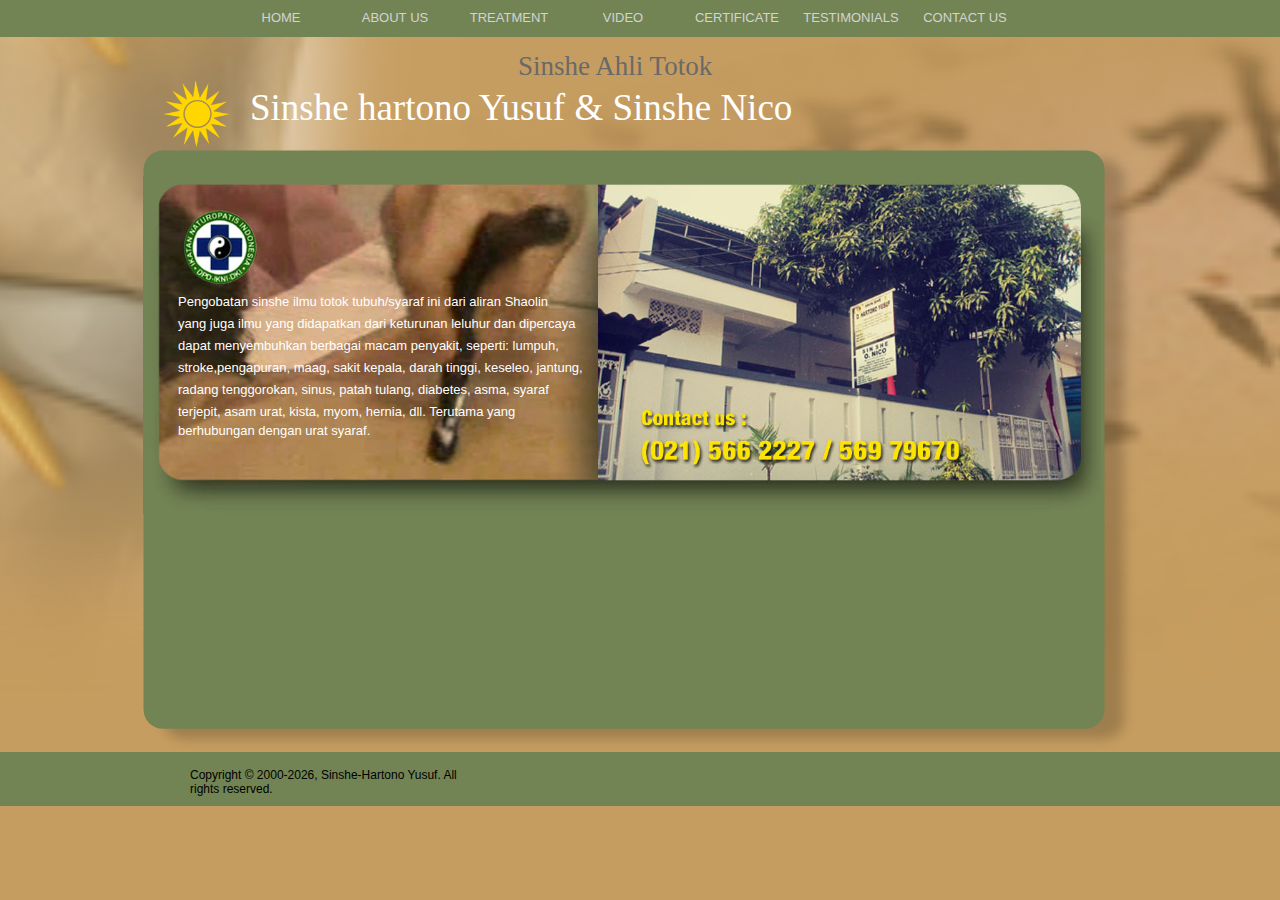
<file: index.html>
<!DOCTYPE HTML PUBLIC "-//W3C//DTD HTML 4.01 Transitional//EN" "http://www.w3.org/TR/html4/loose.dtd">
<html>
<head>
<meta http-equiv="Content-Type" content="text/html; charset=UTF-8">
<title>Sinshe Hartono Yusuf & Sinshe Nico</title>
<meta name="description" content="Sinshe Hartono Yusuf & Sinshe Nico">
<meta name="keywords" content="Sinshe Hartono Yusuf & Sinshe Nico">
<link href="favicon.ico" rel="shortcut icon">
<link href="sinsheweb.css" rel="stylesheet" type="text/css">
<link href="index.css" rel="stylesheet" type="text/css">
<script type="text/javascript" src="swfobject.js"></script>
</head>
<body>
<div id="container">
<div id="wb_Shape1" style="position:absolute;left:0px;top:145px;width:1011px;height:618px;z-index:3;">
<img src="images/img0001.png" id="Shape1" alt="" style="width:1011px;height:618px;"></div>
<div id="wb_Image1" style="position:absolute;left:21px;top:81px;width:66px;height:66px;z-index:4;">
<img src="images/icon.png" id="Image1" alt=""></div>
<div id="wb_Text1" style="position:absolute;left:107px;top:86px;width:817px;height:52px;z-index:5;text-align:left;">
<span style="color:#FFFFFF;font-family:'Arial Black';font-size:37px;">Sinshe hartono Yusuf &amp; Sinshe Nico</span></div>
<div id="wb_Text2" style="position:absolute;left:375px;top:51px;width:280px;height:38px;z-index:6;text-align:left;">
<span style="color:#696969;font-family:'Arial Black';font-size:27px;">Sinshe Ahli Totok</span></div>
<div id="wb_Image2" style="position:absolute;left:0px;top:176px;width:958px;height:338px;z-index:7;">
<img src="images/cover2.jpg" id="Image2" alt=""></div>
<div id="wb_Text3" style="position:absolute;left:35px;top:291px;width:417px;height:154px;z-index:8;text-align:left;">
<div style="line-height:22px;"><span style="color:#FFFFFF;font-family:Arial;font-size:13px;">Pengobatan sinshe ilmu totok tubuh/syaraf ini dari aliran Shaolin</span></div>
<div style="line-height:22px;"><span style="color:#FFFFFF;font-family:Arial;font-size:13px;">yang juga ilmu yang didapatkan dari keturunan leluhur dan dipercaya</span></div>
<div style="line-height:22px;"><span style="color:#FFFFFF;font-family:Arial;font-size:13px;">dapat menyembuhkan berbagai macam penyakit, seperti: lumpuh, </span></div>
<div style="line-height:22px;"><span style="color:#FFFFFF;font-family:Arial;font-size:13px;">stroke,pengapuran, maag, sakit kepala, darah tinggi, keseleo, jantung, </span></div>
<div style="line-height:22px;"><span style="color:#FFFFFF;font-family:Arial;font-size:13px;">radang tenggorokan, sinus, patah tulang, diabetes, asma, syaraf </span></div>
<div style="line-height:22px;"><span style="color:#FFFFFF;font-family:Arial;font-size:13px;">terjepit, asam urat, kista, myom, hernia, dll. Terutama yang </span></div>
<div style="line-height:16px;"><span style="color:#FFFFFF;font-family:Arial;font-size:13px;">berhubungan dengan urat syaraf.</span></div>
</div>
<div id="wb_YouTube2" style="position:absolute;left:9px;top:515px;width:307px;height:193px;z-index:9;">
<iframe id="YouTube2" src="https://www.youtube.com/embed/eKRjH3uV9rE?rel=0&amp;showinfo=0&amp;version=3&amp;autohide=0&amp;fs=1&amp;theme=dark" frameborder="0" allowfullscreen></iframe>
</div>
<div id="wb_YouTube1" style="position:absolute;left:327px;top:515px;width:307px;height:193px;z-index:10;">
<iframe id="YouTube1" src="https://www.youtube.com/embed/bkV5P_FLgMk?rel=0&amp;showinfo=0&amp;version=3&amp;autohide=0&amp;fs=1&amp;theme=dark" frameborder="0" allowfullscreen></iframe>
</div>
<div id="wb_YouTube3" style="position:absolute;left:645px;top:515px;width:307px;height:193px;z-index:11;">
<iframe id="YouTube3" src="https://www.youtube.com/embed/YgSBTrwipRY?rel=0&amp;showinfo=0&amp;version=3&amp;autohide=0&amp;fs=1&amp;theme=dark" frameborder="0" allowfullscreen></iframe>
</div>
</div>
<div id="PageHeader1" style="position:absolute;overflow:hidden;text-align:center;left:0px;top:0px;width:100%;height:37px;z-index:12;">
<div id="PageHeader1_Container" style="width:994px;position:relative;margin-left:auto;margin-right:auto;text-align:left;">
<div id="wb_CssMenu1" style="position:absolute;left:83px;top:4px;width:798px;height:28px;z-index:0;">
<ul>
<li class="firstmain"><a href="./index.html" target="_self">HOME</a>
</li>
<li><a href="./about.html" target="_self">ABOUT&nbsp;US</a>
</li>
<li><a href="./treatment.html" target="_self">TREATMENT</a>
</li>
<li><a href="./Video.html" target="_self">VIDEO</a>
</li>
<li><a href="./certificate.html" target="_self">CERTIFICATE</a>
</li>
<li><a href="./testimonial.html" target="_self">TESTIMONIALS</a>
</li>
<li><a href="./contact.html" target="_self">CONTACT&nbsp;US</a>
</li>
</ul>
<br>
</div>
</div>
</div>
<div id="PageFooter1" style="position:absolute;overflow:hidden;text-align:center;left:0px;top:752px;width:100%;height:54px;z-index:13;">
<div id="PageFooter1_Container" style="width:994px;position:relative;margin-left:auto;margin-right:auto;text-align:left;">
<div id="Html1" style="position:absolute;left:462px;top:16px;width:148px;height:28px;z-index:1">
 <!-- Histats.com  (div with counter) --><div id="histats_counter"></div>
<!-- Histats.com  START  (aync)-->
<script type="text/javascript">var _Hasync= _Hasync|| [];
_Hasync.push(['Histats.start', '1,4342905,4,137,112,33,00011111']);
_Hasync.push(['Histats.fasi', '1']);
_Hasync.push(['Histats.track_hits', '']);
(function() {
var hs = document.createElement('script'); hs.type = 'text/javascript'; hs.async = true;
hs.src = ('//s10.histats.com/js15_as.js');
(document.getElementsByTagName('head')[0] || document.getElementsByTagName('body')[0]).appendChild(hs);
})();</script>
<noscript><a href="/" target="_blank"><img  src="//sstatic1.histats.com/0.gif?4342905&101" alt="site hit counter" border="0"></a></noscript>
<!-- Histats.com  END  --></div>
<div id="wb_JavaScript1" style="position:absolute;left:47px;top:16px;width:293px;height:28px;z-index:2;">
<div style="color:#000000;font-size:12px;font-family:Arial;font-weight:normal;font-style:normal;text-align:left;text-decoration:none" id="copyrightnotice"></div>
<script type="text/javascript">
   var now = new Date();
   var startYear = "2000";
   var text =  "Copyright &copy; ";
   if (startYear != '')
   {
      text = text + startYear + "-";
   }
   text = text + now.getFullYear() + ", Sinshe-Hartono Yusuf. All rights reserved.";
   var copyrightnotice = document.getElementById('copyrightnotice');
   copyrightnotice.innerHTML = text;
</script>


</div>
</div>
</div>
</body>
</html>
</file>
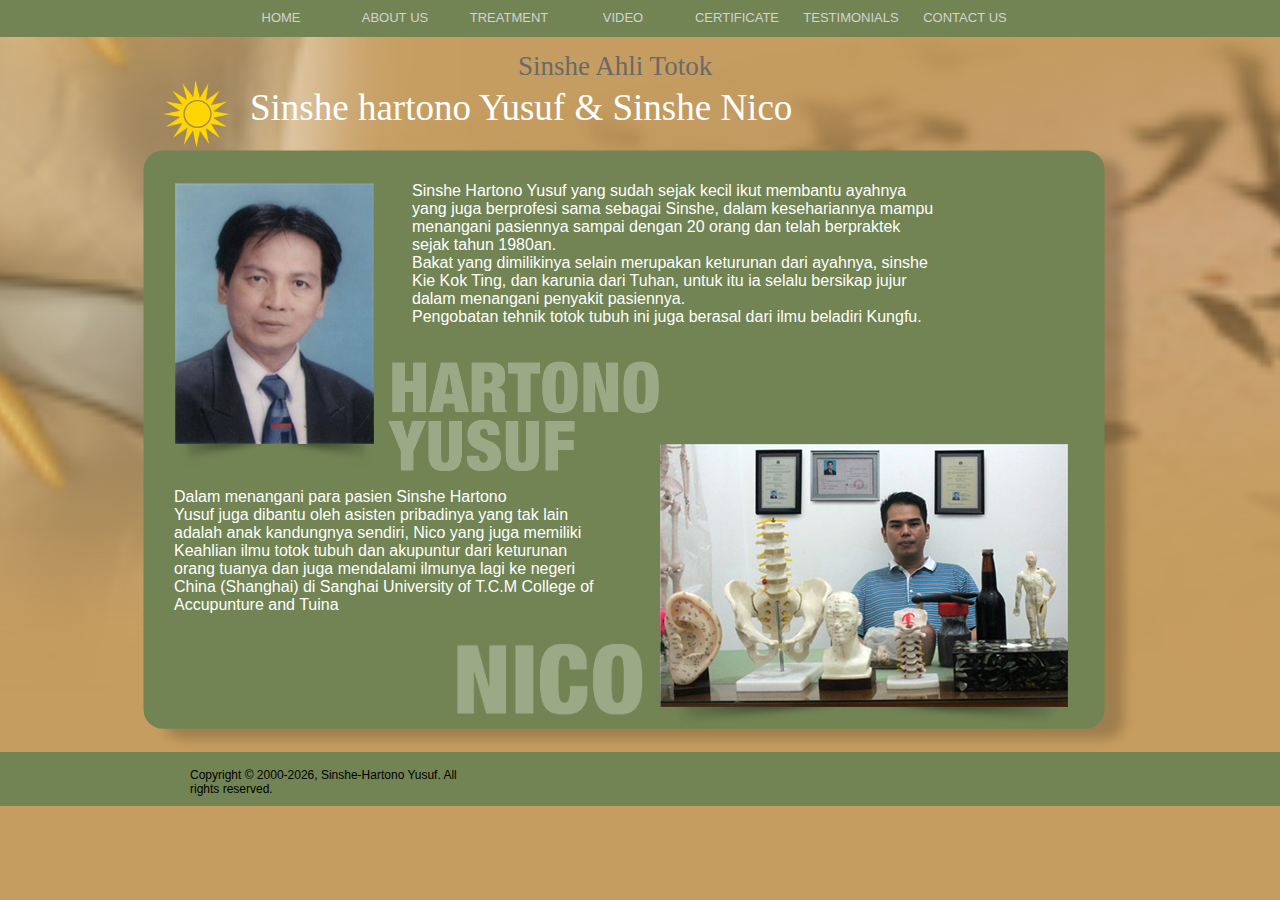
<file: about.html>
<!DOCTYPE HTML PUBLIC "-//W3C//DTD HTML 4.01 Transitional//EN" "http://www.w3.org/TR/html4/loose.dtd">
<html>
<head>
<meta http-equiv="Content-Type" content="text/html; charset=UTF-8">
<title>Sinshe Hartono Yusuf & Sinshe Nico</title>
<meta name="description" content="Sinshe Hartono Yusuf & Sinshe Nico">
<meta name="keywords" content="Sinshe Hartono Yusuf & Sinshe Nico">
<link href="favicon.ico" rel="shortcut icon">
<link href="sinsheweb.css" rel="stylesheet" type="text/css">
<link href="about.css" rel="stylesheet" type="text/css">
</head>
<body>
<div id="container">
<div id="wb_Shape1" style="position:absolute;left:0px;top:145px;width:1011px;height:618px;z-index:3;">
<img src="images/img0006.png" id="Shape1" alt="" style="width:1011px;height:618px;"></div>
<div id="wb_Image1" style="position:absolute;left:21px;top:81px;width:66px;height:66px;z-index:4;">
<img src="images/icon.png" id="Image1" alt=""></div>
<div id="wb_Text1" style="position:absolute;left:107px;top:86px;width:817px;height:52px;z-index:5;text-align:left;">
<span style="color:#FFFFFF;font-family:'Arial Black';font-size:37px;">Sinshe hartono Yusuf &amp; Sinshe Nico</span></div>
<div id="wb_Text2" style="position:absolute;left:375px;top:51px;width:280px;height:38px;z-index:6;text-align:left;">
<span style="color:#696969;font-family:'Arial Black';font-size:27px;">Sinshe Ahli Totok</span></div>
<div id="wb_Image2" style="position:absolute;left:31px;top:182px;width:201px;height:287px;z-index:7;">
<img src="images/img0007.png" id="Image2" alt=""></div>
<div id="wb_Image3" style="position:absolute;left:516px;top:443px;width:410px;height:289px;z-index:8;">
<img src="images/img0008.png" id="Image3" alt=""></div>
<div id="wb_Image4" style="position:absolute;left:245px;top:358px;width:271px;height:117px;filter:alpha(opacity=30);-moz-opacity:0.30;opacity:0.30;z-index:9;">
<img src="images/hartono.png" id="Image4" alt=""></div>
<div id="wb_Text3" style="position:absolute;left:269px;top:182px;width:526px;height:144px;z-index:10;text-align:left;">
<span style="color:#FFFFFF;font-family:Arial;font-size:16px;">Sinshe Hartono Yusuf yang sudah sejak kecil ikut membantu ayahnya<br>yang juga berprofesi sama sebagai Sinshe, dalam kesehariannya mampu<br>menangani pasiennya sampai dengan 20 orang dan telah berpraktek<br>sejak tahun 1980an.<br>Bakat yang dimilikinya selain merupakan keturunan dari ayahnya, sinshe<br>Kie Kok Ting, dan karunia dari Tuhan, untuk itu ia selalu bersikap jujur<br>dalam menangani penyakit pasiennya.<br>Pengobatan tehnik totok tubuh ini juga berasal dari ilmu beladiri Kungfu.</span></div>
<div id="wb_Text4" style="position:absolute;left:31px;top:488px;width:446px;height:126px;z-index:11;text-align:left;">
<span style="color:#FFFFFF;font-family:Arial;font-size:16px;">Dalam menangani para pasien Sinshe Hartono<br>Yusuf juga dibantu oleh asisten pribadinya yang tak lain<br>adalah anak kandungnya sendiri, Nico yang juga memiliki<br>Keahlian ilmu totok tubuh dan akupuntur dari keturunan<br>orang tuanya dan juga mendalami ilmunya lagi ke negeri<br>China (Shanghai) di Sanghai University of T.C.M College of<br>Accupunture and Tuina</span></div>
<div id="wb_Image5" style="position:absolute;left:314px;top:643px;width:186px;height:73px;filter:alpha(opacity=30);-moz-opacity:0.30;opacity:0.30;z-index:12;">
<img src="images/nico.png" id="Image5" alt=""></div>
</div>
<div id="PageHeader1" style="position:absolute;overflow:hidden;text-align:center;left:0px;top:0px;width:100%;height:37px;z-index:13;">
<div id="PageHeader1_Container" style="width:994px;position:relative;margin-left:auto;margin-right:auto;text-align:left;">
<div id="wb_CssMenu1" style="position:absolute;left:83px;top:4px;width:798px;height:28px;z-index:0;">
<ul>
<li class="firstmain"><a href="./index.html" target="_self">HOME</a>
</li>
<li><a href="./about.html" target="_self">ABOUT&nbsp;US</a>
</li>
<li><a href="./treatment.html" target="_self">TREATMENT</a>
</li>
<li><a href="./Video.html" target="_self">VIDEO</a>
</li>
<li><a href="./certificate.html" target="_self">CERTIFICATE</a>
</li>
<li><a href="./testimonial.html" target="_self">TESTIMONIALS</a>
</li>
<li><a href="./contact.html" target="_self">CONTACT&nbsp;US</a>
</li>
</ul>
<br>
</div>
</div>
</div>
<div id="PageFooter1" style="position:absolute;overflow:hidden;text-align:center;left:0px;top:752px;width:100%;height:54px;z-index:14;">
<div id="PageFooter1_Container" style="width:994px;position:relative;margin-left:auto;margin-right:auto;text-align:left;">
<div id="Html1" style="position:absolute;left:462px;top:16px;width:148px;height:28px;z-index:1">
<!-- Histats.com  (div with counter) --><div id="histats_counter"></div>
<!-- Histats.com  START  (aync)-->
<script type="text/javascript">var _Hasync= _Hasync|| [];
_Hasync.push(['Histats.start', '1,4342905,4,137,112,33,00011111']);
_Hasync.push(['Histats.fasi', '1']);
_Hasync.push(['Histats.track_hits', '']);
(function() {
var hs = document.createElement('script'); hs.type = 'text/javascript'; hs.async = true;
hs.src = ('//s10.histats.com/js15_as.js');
(document.getElementsByTagName('head')[0] || document.getElementsByTagName('body')[0]).appendChild(hs);
})();</script>
<noscript><a href="/" target="_blank"><img  src="//sstatic1.histats.com/0.gif?4342905&101" alt="site hit counter" border="0"></a></noscript>
<!-- Histats.com  END  --></div>
<div id="wb_JavaScript1" style="position:absolute;left:47px;top:16px;width:293px;height:28px;z-index:2;">
<div style="color:#000000;font-size:12px;font-family:Arial;font-weight:normal;font-style:normal;text-align:left;text-decoration:none" id="copyrightnotice"></div>
<script type="text/javascript">
   var now = new Date();
   var startYear = "2000";
   var text =  "Copyright &copy; ";
   if (startYear != '')
   {
      text = text + startYear + "-";
   }
   text = text + now.getFullYear() + ", Sinshe-Hartono Yusuf. All rights reserved.";
   var copyrightnotice = document.getElementById('copyrightnotice');
   copyrightnotice.innerHTML = text;
</script>


</div>
</div>
</div>
</body>
</html>
</file>
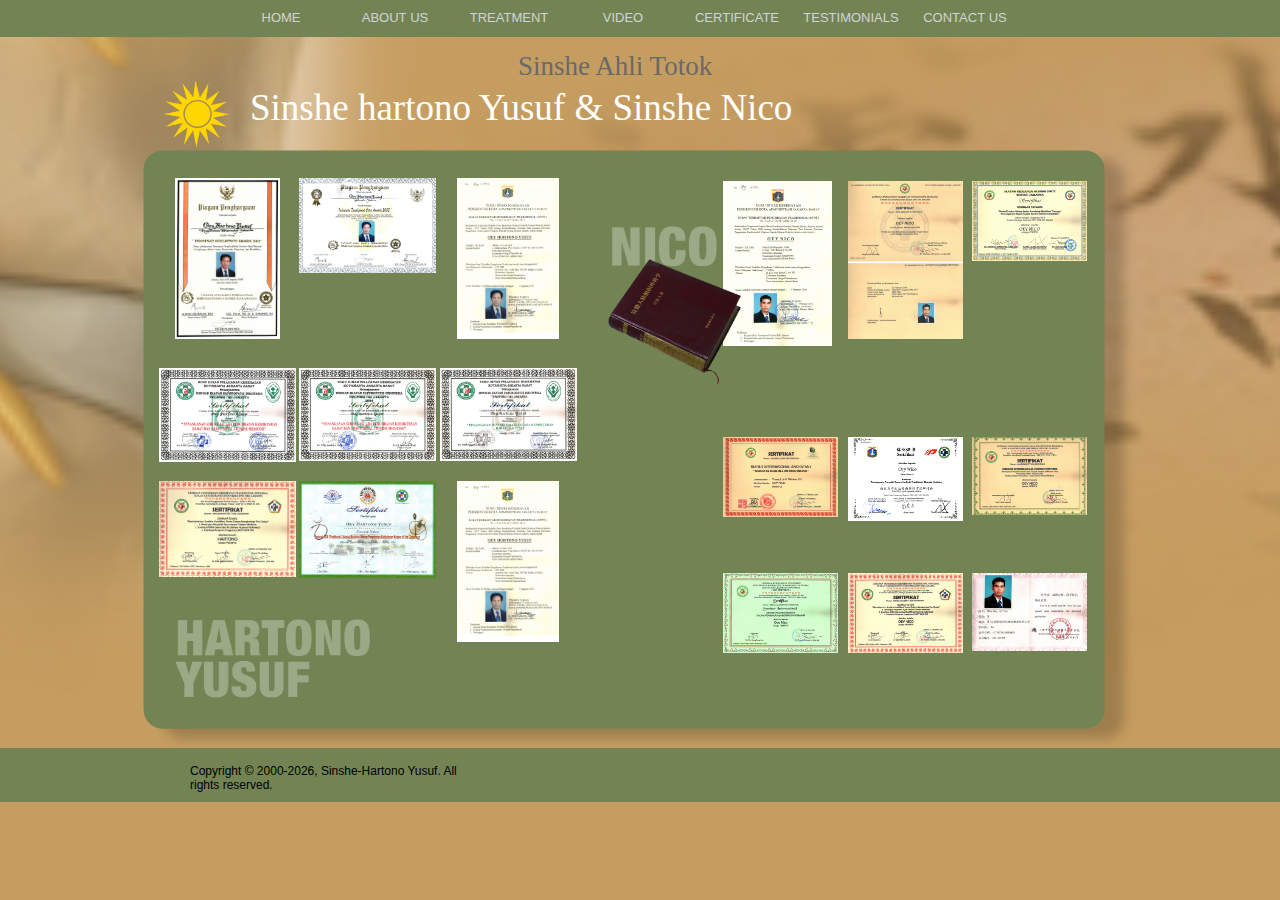
<file: certificate.html>
<!DOCTYPE HTML PUBLIC "-//W3C//DTD HTML 4.01 Transitional//EN" "http://www.w3.org/TR/html4/loose.dtd">
<html>
<head>
<meta http-equiv="Content-Type" content="text/html; charset=UTF-8">
<title>Sinshe Hartono Yusuf & Sinshe Nico</title>
<meta name="description" content="Sinshe Hartono Yusuf & Sinshe Nico">
<meta name="keywords" content="Sinshe Hartono Yusuf & Sinshe Nico">
<link href="favicon.ico" rel="shortcut icon">
<link href="sinsheweb.css" rel="stylesheet" type="text/css">
<link href="certificate.css" rel="stylesheet" type="text/css">
<script type="text/javascript" src="jquery-1.11.1.min.js"></script>
<link rel="stylesheet" href="slimbox/css/slimbox2.css" type="text/css">
<script type="text/javascript" src="slimbox/js/slimbox2.js"></script>
<script type="text/javascript">
$(document).ready(function()
{
$("a[rel^='PhotoGallery1']").slimbox({overlayOpacity: 0.8}, null, function(el){return (this == el)||((this.rel.length > 8)&&(this.rel == el.rel));});
$("a[rel^='PhotoGallery2']").slimbox({overlayOpacity: 0.8}, null, function(el){return (this == el)||((this.rel.length > 8)&&(this.rel == el.rel));});
});
</script>
</head>
<body>
<div id="container">
<div id="wb_Shape1" style="position:absolute;left:0px;top:145px;width:1011px;height:618px;z-index:3;">
<img src="images/img0012.png" id="Shape1" alt="" style="width:1011px;height:618px;"></div>
<div id="wb_Image1" style="position:absolute;left:21px;top:81px;width:66px;height:66px;z-index:4;">
<img src="images/icon.png" id="Image1" alt=""></div>
<div id="wb_Text1" style="position:absolute;left:107px;top:86px;width:817px;height:52px;z-index:5;text-align:left;">
<span style="color:#FFFFFF;font-family:'Arial Black';font-size:37px;">Sinshe hartono Yusuf &amp; Sinshe Nico</span></div>
<div id="wb_Text2" style="position:absolute;left:375px;top:51px;width:280px;height:38px;z-index:6;text-align:left;">
<span style="color:#696969;font-family:'Arial Black';font-size:27px;">Sinshe Ahli Totok</span></div>
<div id="wb_Image4" style="position:absolute;left:32px;top:617px;width:195px;height:83px;filter:alpha(opacity=30);-moz-opacity:0.30;opacity:0.30;z-index:7;">
<img src="images/hartono.png" id="Image4" alt=""></div>
<div id="wb_Image5" style="position:absolute;left:469px;top:226px;width:105px;height:41px;filter:alpha(opacity=30);-moz-opacity:0.30;opacity:0.30;z-index:8;">
<img src="images/nico.png" id="Image5" alt=""></div>
<div id="wb_PhotoGallery1" style="position:absolute;left:13px;top:175px;width:424px;height:496px;z-index:9;">
<table id="PhotoGallery1">
   <tr>
      <td class="image"><a href="images/indonesia%20development%20awards%20.jpg" rel="PhotoGallery1"><img alt="" id="PhotoGallery1_img0" src="images/indonesia%20development%20awards%20.jpg"></a></td>
      <td class="image"><a href="images/indonesia%20development%20citra%20awards.jpg" rel="PhotoGallery1"><img alt="" id="PhotoGallery1_img1" src="images/indonesia%20development%20citra%20awards.jpg"></a></td>
      <td class="image"><a href="images/STP%20DKI%20JAYA.jpg" rel="PhotoGallery1"><img alt="" id="PhotoGallery1_img2" src="images/STP%20DKI%20JAYA.jpg"></a></td>
   </tr>
   <tr>
      <td class="image"><a href="images/sertifikat%20dari%20suku%20dinas%20kesehatan%20jakbar.jpg" rel="PhotoGallery1"><img alt="" id="PhotoGallery1_img3" src="images/sertifikat%20dari%20suku%20dinas%20kesehatan%20jakbar.jpg"></a></td>
      <td class="image"><a href="images/sertifikat%20dari%20suku%20dinas%20kesehatan%20jakbar-2.jpg" rel="PhotoGallery1"><img alt="" id="PhotoGallery1_img4" src="images/sertifikat%20dari%20suku%20dinas%20kesehatan%20jakbar-2.jpg"></a></td>
      <td class="image"><a href="images/sertifikat%20dari%20suku%20dinas%20kesehatan%20jakbar-3.jpg" rel="PhotoGallery1"><img alt="" id="PhotoGallery1_img5" src="images/sertifikat%20dari%20suku%20dinas%20kesehatan%20jakbar-3.jpg"></a></td>
   </tr>
   <tr>
      <td class="image"><a href="images/sertifikat%20seminar%20meningkatkan%20kualitas%20sinshe%20dlm%20menghadapi%20era%20global.jpg" rel="PhotoGallery1"><img alt="" id="PhotoGallery1_img6" src="images/sertifikat%20seminar%20meningkatkan%20kualitas%20sinshe%20dlm%20menghadapi%20era%20global.jpg"></a></td>
      <td class="image"><a href="images/sertifikat%20seminar%20TCM.jpg" rel="PhotoGallery1"><img alt="" id="PhotoGallery1_img7" src="images/sertifikat%20seminar%20TCM.jpg"></a></td>
      <td class="image"><a href="images/surat%20terdaftar%20pengobatan%20tradisional%20-STPT.jpg" rel="PhotoGallery1"><img alt="" id="PhotoGallery1_img8" src="images/surat%20terdaftar%20pengobatan%20tradisional%20-STPT.jpg"></a></td>
   </tr>
</table>
</div>
<div id="wb_PhotoGallery2" style="position:absolute;left:574px;top:175px;width:377px;height:525px;z-index:10;">
<table id="PhotoGallery2">
   <tr>
      <td class="image"><a href="images/STPT%20oey%20nico.jpg" rel="PhotoGallery2"><img alt="" id="PhotoGallery2_img0" src="images/STPT%20oey%20nico.jpg"></a></td>
      <td class="image"><a href="images/sertifikat%20ujian%20kompetensi%20akupuntur.jpg" rel="PhotoGallery2"><img alt="" id="PhotoGallery2_img1" src="images/sertifikat%20ujian%20kompetensi%20akupuntur.jpg"></a></td>
      <td class="image"><a href="images/sertifikat%20ikatan%20kelaurga%20alumni%20LPKTT.jpg" rel="PhotoGallery2"><img alt="" id="PhotoGallery2_img2" src="images/sertifikat%20ikatan%20kelaurga%20alumni%20LPKTT.jpg"></a></td>
   </tr>
   <tr>
      <td class="image"><a href="images/sertifikat%20kursus%20internasional%20angkatan%20I.jpg" rel="PhotoGallery2"><img alt="" id="PhotoGallery2_img3" src="images/sertifikat%20kursus%20internasional%20angkatan%20I.jpg"></a></td>
      <td class="image"><a href="images/sertifikat%20seminar%20-%20nico.jpg" rel="PhotoGallery2"><img alt="" id="PhotoGallery2_img4" src="images/sertifikat%20seminar%20-%20nico.jpg"></a></td>
      <td class="image"><a href="images/sertifikat%20seminar%20internasional%20chinese%20medicine.jpg" rel="PhotoGallery2"><img alt="" id="PhotoGallery2_img5" src="images/sertifikat%20seminar%20internasional%20chinese%20medicine.jpg"></a></td>
   </tr>
   <tr>
      <td class="image"><a href="images/sertifikat%20seminar%20internasional%20kedokteran%20integratif.jpg" rel="PhotoGallery2"><img alt="" id="PhotoGallery2_img6" src="images/sertifikat%20seminar%20internasional%20kedokteran%20integratif.jpg"></a></td>
      <td class="image"><a href="images/sertifikat%20seminar%20meningkatkan%20kualitas%20sinshe%20dlm%20menghadapi%20era%20globla-nico.jpg" rel="PhotoGallery2"><img alt="" id="PhotoGallery2_img7" src="images/sertifikat%20seminar%20meningkatkan%20kualitas%20sinshe%20dlm%20menghadapi%20era%20globla-nico.jpg"></a></td>
      <td class="image"><a href="images/approved%20graduation%20nico.jpg" rel="PhotoGallery2"><img alt="" id="PhotoGallery2_img8" src="images/approved%20graduation%20nico.jpg"></a></td>
   </tr>
</table>
</div>
<div id="wb_Image2" style="position:absolute;left:465px;top:259px;width:133px;height:125px;z-index:11;">
<img src="images/buku.png" id="Image2" alt=""></div>
</div>
<div id="PageHeader1" style="position:absolute;overflow:hidden;text-align:center;left:0px;top:0px;width:100%;height:37px;z-index:12;">
<div id="PageHeader1_Container" style="width:994px;position:relative;margin-left:auto;margin-right:auto;text-align:left;">
<div id="wb_CssMenu1" style="position:absolute;left:83px;top:4px;width:798px;height:28px;z-index:0;">
<ul>
<li class="firstmain"><a href="./index.html" target="_self">HOME</a>
</li>
<li><a href="./about.html" target="_self">ABOUT&nbsp;US</a>
</li>
<li><a href="./treatment.html" target="_self">TREATMENT</a>
</li>
<li><a href="./Video.html" target="_self">VIDEO</a>
</li>
<li><a href="./certificate.html" target="_self">CERTIFICATE</a>
</li>
<li><a href="./testimonial.html" target="_self">TESTIMONIALS</a>
</li>
<li><a href="./contact.html" target="_self">CONTACT&nbsp;US</a>
</li>
</ul>
<br>
</div>
</div>
</div>
<div id="PageFooter1" style="position:absolute;overflow:hidden;text-align:center;left:0px;top:748px;width:100%;height:54px;z-index:13;">
<div id="PageFooter1_Container" style="width:994px;position:relative;margin-left:auto;margin-right:auto;text-align:left;">
<div id="Html1" style="position:absolute;left:462px;top:16px;width:148px;height:28px;z-index:1">
<!-- Histats.com  (div with counter) --><div id="histats_counter"></div>
<!-- Histats.com  START  (aync)-->
<script type="text/javascript">var _Hasync= _Hasync|| [];
_Hasync.push(['Histats.start', '1,4342905,4,137,112,33,00011111']);
_Hasync.push(['Histats.fasi', '1']);
_Hasync.push(['Histats.track_hits', '']);
(function() {
var hs = document.createElement('script'); hs.type = 'text/javascript'; hs.async = true;
hs.src = ('//s10.histats.com/js15_as.js');
(document.getElementsByTagName('head')[0] || document.getElementsByTagName('body')[0]).appendChild(hs);
})();</script>
<noscript><a href="/" target="_blank"><img  src="//sstatic1.histats.com/0.gif?4342905&101" alt="site hit counter" border="0"></a></noscript>
<!-- Histats.com  END  --></div>
<div id="wb_JavaScript1" style="position:absolute;left:47px;top:16px;width:293px;height:28px;z-index:2;">
<div style="color:#000000;font-size:12px;font-family:Arial;font-weight:normal;font-style:normal;text-align:left;text-decoration:none" id="copyrightnotice"></div>
<script type="text/javascript">
   var now = new Date();
   var startYear = "2000";
   var text =  "Copyright &copy; ";
   if (startYear != '')
   {
      text = text + startYear + "-";
   }
   text = text + now.getFullYear() + ", Sinshe-Hartono Yusuf. All rights reserved.";
   var copyrightnotice = document.getElementById('copyrightnotice');
   copyrightnotice.innerHTML = text;
</script>


</div>
</div>
</div>
</body>
</html>
</file>
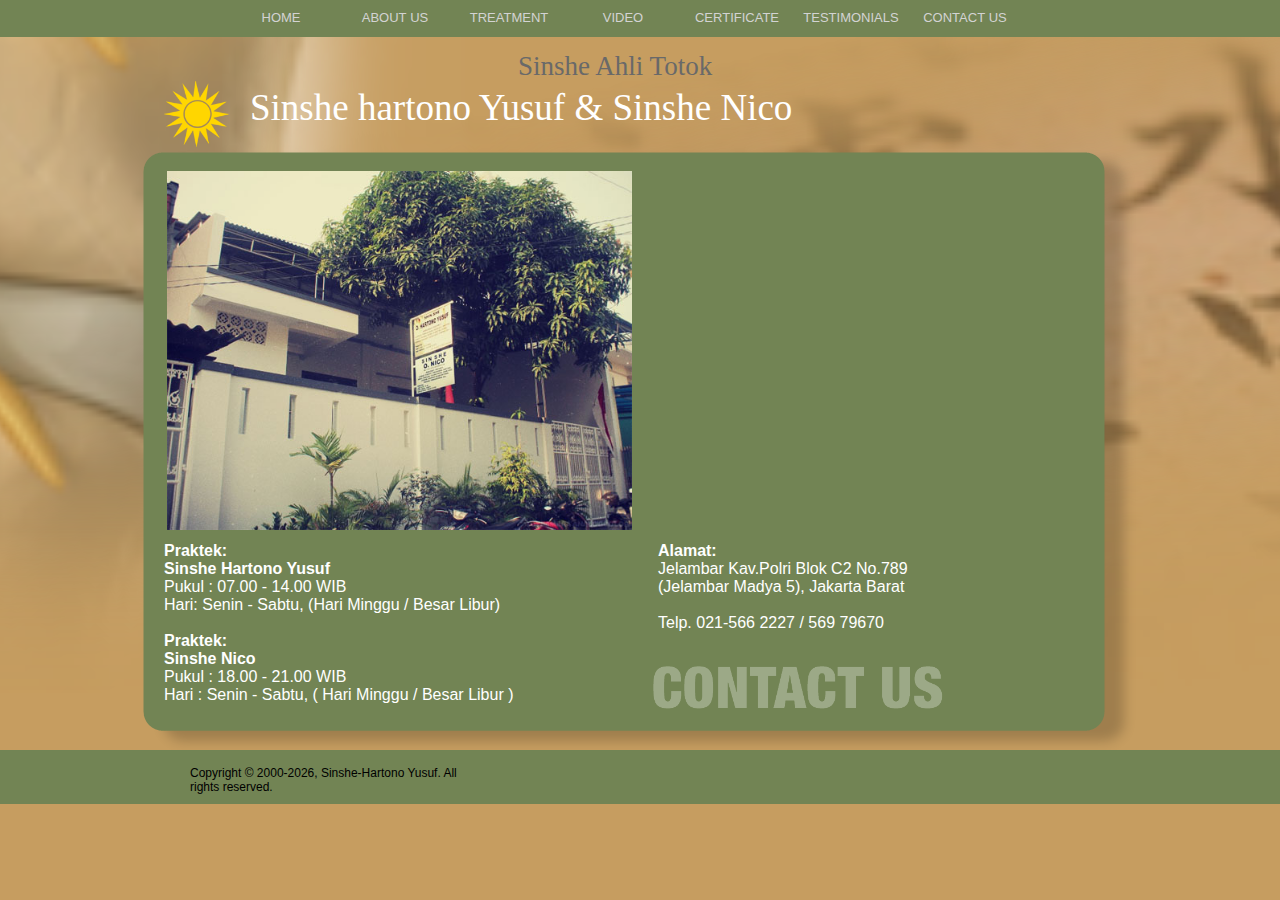
<file: contact.html>
<!DOCTYPE HTML PUBLIC "-//W3C//DTD HTML 4.01 Transitional//EN" "http://www.w3.org/TR/html4/loose.dtd">
<html>
<head>
<meta http-equiv="Content-Type" content="text/html; charset=UTF-8">
<title>Sinshe Hartono Yusuf & Sinshe Nico</title>
<meta name="description" content="Sinshe Hartono Yusuf & Sinshe Nico">
<meta name="keywords" content="Sinshe Hartono Yusuf & Sinshe Nico">
<link href="favicon.ico" rel="shortcut icon">
<link href="sinsheweb.css" rel="stylesheet" type="text/css">
<link href="contact.css" rel="stylesheet" type="text/css">
</head>
<body>
<div id="container">
<div id="wb_Shape1" style="position:absolute;left:0px;top:147px;width:1011px;height:618px;z-index:3;">
<img src="images/img0010.png" id="Shape1" alt="" style="width:1011px;height:618px;"></div>
<div id="wb_Image1" style="position:absolute;left:21px;top:81px;width:66px;height:66px;z-index:4;">
<img src="images/icon.png" id="Image1" alt=""></div>
<div id="wb_Text1" style="position:absolute;left:107px;top:86px;width:817px;height:52px;z-index:5;text-align:left;">
<span style="color:#FFFFFF;font-family:'Arial Black';font-size:37px;">Sinshe hartono Yusuf &amp; Sinshe Nico</span></div>
<div id="wb_Text2" style="position:absolute;left:375px;top:51px;width:280px;height:38px;z-index:6;text-align:left;">
<span style="color:#696969;font-family:'Arial Black';font-size:27px;">Sinshe Ahli Totok</span></div>
<div id="Html2" style="position:absolute;left:510px;top:171px;width:434px;height:360px;z-index:7">
<iframe src="https://www.google.com/maps/embed?pb=!1m18!1m12!1m3!1d3966.795060274806!2d106.7835281!3d-6.1581965!2m3!1f0!2f0!3f0!3m2!1i1024!2i768!4f13.1!3m3!1m2!1s0x2e69f647e91a4ecf%3A0xa8f58c03e55546ab!2sJelambar+Madya+5%2C+Grogol+petamburan%2C+Kota+Jakarta+Barat%2C+Daerah+Khusus+Ibukota+Jakarta+11460!5e0!3m2!1sid!2sid!4v1443858763173" width="434" height="360" frameborder="0" style="border:0" allowfullscreen></iframe></div>
<div id="wb_Text3" style="position:absolute;left:515px;top:542px;width:289px;height:91px;z-index:8;text-align:left;">
<span style="color:#FFFFFF;font-family:Arial;font-size:16px;"><strong>Alamat:</strong><br>Jelambar Kav.Polri Blok C2 No.789<br>(Jelambar Madya 5), Jakarta Barat<br><br>Telp. 021-566 2227 / 569 79670</span></div>
<div id="wb_Text4" style="position:absolute;left:21px;top:542px;width:465px;height:166px;z-index:9;text-align:left;">
<span style="color:#FFFFFF;font-family:Arial;font-size:16px;"><strong>Praktek:<br>Sinshe Hartono Yusuf<br></strong>Pukul : 07.00 - 14.00 WIB<br>Hari: Senin - Sabtu, (Hari Minggu / Besar Libur)<br><br><strong>Praktek:<br>Sinshe Nico<br></strong>Pukul : 18.00 - 21.00 WIB<br>Hari : Senin - Sabtu, ( Hari Minggu / Besar Libur )</span></div>
<div id="wb_Image3" style="position:absolute;left:510px;top:666px;width:290px;height:43px;filter:alpha(opacity=30);-moz-opacity:0.30;opacity:0.30;z-index:10;">
<img src="images/contact2.png" id="Image3" alt=""></div>
<div id="wb_Image2" style="position:absolute;left:24px;top:171px;width:465px;height:359px;z-index:11;">
<img src="images/praktek.jpg" id="Image2" alt=""></div>
</div>
<div id="PageHeader1" style="position:absolute;overflow:hidden;text-align:center;left:0px;top:0px;width:100%;height:37px;z-index:12;">
<div id="PageHeader1_Container" style="width:994px;position:relative;margin-left:auto;margin-right:auto;text-align:left;">
<div id="wb_CssMenu1" style="position:absolute;left:83px;top:4px;width:798px;height:28px;z-index:0;">
<ul>
<li class="firstmain"><a href="./index.html" target="_self">HOME</a>
</li>
<li><a href="./about.html" target="_self">ABOUT&nbsp;US</a>
</li>
<li><a href="./treatment.html" target="_self">TREATMENT</a>
</li>
<li><a href="./Video.html" target="_self">VIDEO</a>
</li>
<li><a href="./certificate.html" target="_self">CERTIFICATE</a>
</li>
<li><a href="./testimonial.html" target="_self">TESTIMONIALS</a>
</li>
<li><a href="./contact.html" target="_self">CONTACT&nbsp;US</a>
</li>
</ul>
<br>
</div>
</div>
</div>
<div id="PageFooter1" style="position:absolute;overflow:hidden;text-align:center;left:0px;top:750px;width:100%;height:54px;z-index:13;">
<div id="PageFooter1_Container" style="width:994px;position:relative;margin-left:auto;margin-right:auto;text-align:left;">
<div id="Html1" style="position:absolute;left:462px;top:16px;width:148px;height:28px;z-index:1">
<!-- Histats.com  (div with counter) --><div id="histats_counter"></div>
<!-- Histats.com  START  (aync)-->
<script type="text/javascript">var _Hasync= _Hasync|| [];
_Hasync.push(['Histats.start', '1,4342905,4,137,112,33,00011111']);
_Hasync.push(['Histats.fasi', '1']);
_Hasync.push(['Histats.track_hits', '']);
(function() {
var hs = document.createElement('script'); hs.type = 'text/javascript'; hs.async = true;
hs.src = ('//s10.histats.com/js15_as.js');
(document.getElementsByTagName('head')[0] || document.getElementsByTagName('body')[0]).appendChild(hs);
})();</script>
<noscript><a href="/" target="_blank"><img  src="//sstatic1.histats.com/0.gif?4342905&101" alt="site hit counter" border="0"></a></noscript>
<!-- Histats.com  END  --></div>
<div id="wb_JavaScript1" style="position:absolute;left:47px;top:16px;width:293px;height:28px;z-index:2;">
<div style="color:#000000;font-size:12px;font-family:Arial;font-weight:normal;font-style:normal;text-align:left;text-decoration:none" id="copyrightnotice"></div>
<script type="text/javascript">
   var now = new Date();
   var startYear = "2000";
   var text =  "Copyright &copy; ";
   if (startYear != '')
   {
      text = text + startYear + "-";
   }
   text = text + now.getFullYear() + ", Sinshe-Hartono Yusuf. All rights reserved.";
   var copyrightnotice = document.getElementById('copyrightnotice');
   copyrightnotice.innerHTML = text;
</script>


</div>
</div>
</div>
</body>
</html>
</file>
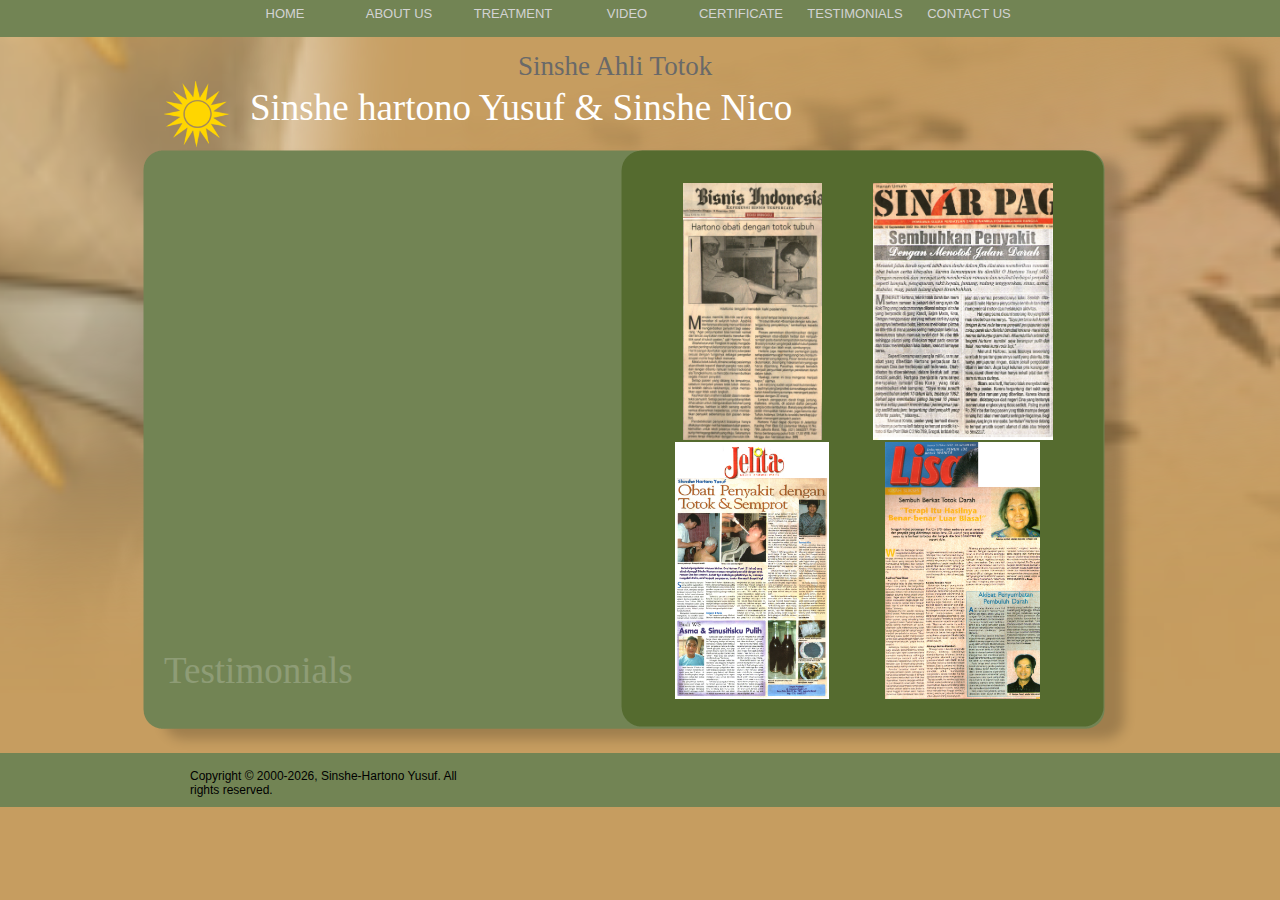
<file: testimonial.html>
<!DOCTYPE HTML PUBLIC "-//W3C//DTD HTML 4.01 Transitional//EN" "http://www.w3.org/TR/html4/loose.dtd">
<html>
<head>
<meta http-equiv="Content-Type" content="text/html; charset=UTF-8">
<title>Sinshe Hartono Yusuf & Sinshe Nico</title>
<meta name="description" content="Sinshe Hartono Yusuf & Sinshe Nico">
<meta name="keywords" content="Sinshe Hartono Yusuf & Sinshe Nico">
<link href="favicon.ico" rel="shortcut icon">
<link href="sinsheweb.css" rel="stylesheet" type="text/css">
<link href="testimonial.css" rel="stylesheet" type="text/css">
<script type="text/javascript" src="swfobject.js"></script>
<script type="text/javascript" src="jquery-1.11.1.min.js"></script>
<link rel="stylesheet" href="slimbox/css/slimbox2.css" type="text/css">
<script type="text/javascript" src="slimbox/js/slimbox2.js"></script>
<script type="text/javascript">
$(document).ready(function()
{
$("a[rel^='PhotoGallery1']").slimbox({overlayOpacity: 0.8}, null, function(el){return (this == el)||((this.rel.length > 8)&&(this.rel == el.rel));});
});
</script>
</head>
<body>
<div id="container">
<div id="wb_Shape1" style="position:absolute;left:0px;top:145px;width:1011px;height:618px;z-index:3;">
<img src="images/img0004.png" id="Shape1" alt="" style="width:1011px;height:618px;"></div>
<div id="wb_Image1" style="position:absolute;left:21px;top:81px;width:66px;height:66px;z-index:4;">
<img src="images/icon.png" id="Image1" alt=""></div>
<div id="wb_Text1" style="position:absolute;left:107px;top:86px;width:817px;height:52px;z-index:5;text-align:left;">
<span style="color:#FFFFFF;font-family:'Arial Black';font-size:37px;">Sinshe hartono Yusuf &amp; Sinshe Nico</span></div>
<div id="wb_Text2" style="position:absolute;left:375px;top:51px;width:280px;height:38px;z-index:6;text-align:left;">
<span style="color:#696969;font-family:'Arial Black';font-size:27px;">Sinshe Ahli Totok</span></div>
<div id="wb_Shape2" style="position:absolute;left:478px;top:150px;width:483px;height:577px;z-index:7;">
<img src="images/img0005.png" id="Shape2" alt="" style="width:483px;height:577px;"></div>
<div id="wb_PhotoGallery1" style="position:absolute;left:511px;top:181px;width:423px;height:520px;z-index:8;">
<table id="PhotoGallery1">
   <tr>
      <td class="image"><a href="images/bisnis%20indonesia.jpg" rel="PhotoGallery1"><img alt="" id="PhotoGallery1_img0" src="images/bisnis%20indonesia.jpg"></a></td>
      <td class="image"><a href="images/sinar%20pagi.jpg" rel="PhotoGallery1"><img alt="" id="PhotoGallery1_img1" src="images/sinar%20pagi.jpg"></a></td>
   </tr>
   <tr>
      <td class="image"><a href="images/tab%20jelita.jpg" rel="PhotoGallery1"><img alt="" id="PhotoGallery1_img2" src="images/tab%20jelita.jpg"></a></td>
      <td class="image"><a href="images/tab%20Lisa.jpg" rel="PhotoGallery1"><img alt="" id="PhotoGallery1_img3" src="images/tab%20Lisa.jpg"></a></td>
   </tr>
</table>
</div>
<div id="wb_YouTube2" style="position:absolute;left:21px;top:201px;width:206px;height:149px;z-index:9;">
<iframe id="YouTube2" src="https://www.youtube.com/embed/hbaHR3Xar_8?rel=0&amp;showinfo=0&amp;version=3&amp;autohide=0&amp;fs=1&amp;theme=dark" frameborder="0" allowfullscreen></iframe>
</div>
<div id="wb_YouTube3" style="position:absolute;left:21px;top:400px;width:206px;height:149px;z-index:10;">
<iframe id="YouTube3" src="https://www.youtube.com/embed/aA0fGtzl0EE?rel=0&amp;showinfo=0&amp;version=3&amp;autohide=0&amp;fs=1&amp;theme=dark" frameborder="0" allowfullscreen></iframe>
</div>
<div id="wb_Text3" style="position:absolute;left:21px;top:649px;width:817px;height:52px;filter:alpha(opacity=20);-moz-opacity:0.20;opacity:0.20;z-index:11;text-align:left;">
<span style="color:#FFFFFF;font-family:'Arial Black';font-size:37px;">Testimonials</span></div>
<div id="wb_YouTube1" style="position:absolute;left:256px;top:400px;width:206px;height:149px;z-index:12;">
<iframe id="YouTube1" src="https://www.youtube.com/embed/9mfm0XSPNGA?rel=0&amp;showinfo=0&amp;version=3&amp;autohide=0&amp;fs=1&amp;theme=dark" frameborder="0" allowfullscreen></iframe>
</div>
<div id="wb_YouTube4" style="position:absolute;left:256px;top:201px;width:206px;height:149px;z-index:13;">
<iframe id="YouTube4" src="https://www.youtube.com/embed/X4GbjefJE9E?rel=0&amp;showinfo=0&amp;version=3&amp;autohide=0&amp;fs=1&amp;theme=dark" frameborder="0" allowfullscreen></iframe>
</div>
</div>
<div id="PageHeader1" style="position:absolute;overflow:hidden;text-align:center;left:0px;top:0px;width:100%;height:37px;z-index:14;">
<div id="PageHeader1_Container" style="width:994px;position:relative;margin-left:auto;margin-right:auto;text-align:left;">
<div id="wb_CssMenu1" style="position:absolute;left:87px;top:0px;width:798px;height:28px;z-index:0;">
<ul>
<li class="firstmain"><a href="./index.html" target="_self">HOME</a>
</li>
<li><a href="./about.html" target="_self">ABOUT&nbsp;US</a>
</li>
<li><a href="./treatment.html" target="_self">TREATMENT</a>
</li>
<li><a href="./Video.html" target="_self">VIDEO</a>
</li>
<li><a href="./certificate.html" target="_self">CERTIFICATE</a>
</li>
<li><a href="./testimonial.html" target="_self">TESTIMONIALS</a>
</li>
<li><a href="./contact.html" target="_self">CONTACT&nbsp;US</a>
</li>
</ul>
<br>
</div>
</div>
</div>
<div id="PageFooter1" style="position:absolute;overflow:hidden;text-align:center;left:0px;top:753px;width:100%;height:54px;z-index:15;">
<div id="PageFooter1_Container" style="width:994px;position:relative;margin-left:auto;margin-right:auto;text-align:left;">
<div id="Html1" style="position:absolute;left:462px;top:16px;width:148px;height:28px;z-index:1">
<!-- Histats.com  (div with counter) --><div id="histats_counter"></div>
<!-- Histats.com  START  (aync)-->
<script type="text/javascript">var _Hasync= _Hasync|| [];
_Hasync.push(['Histats.start', '1,4342905,4,137,112,33,00011111']);
_Hasync.push(['Histats.fasi', '1']);
_Hasync.push(['Histats.track_hits', '']);
(function() {
var hs = document.createElement('script'); hs.type = 'text/javascript'; hs.async = true;
hs.src = ('//s10.histats.com/js15_as.js');
(document.getElementsByTagName('head')[0] || document.getElementsByTagName('body')[0]).appendChild(hs);
})();</script>
<noscript><a href="/" target="_blank"><img  src="//sstatic1.histats.com/0.gif?4342905&101" alt="site hit counter" border="0"></a></noscript>
<!-- Histats.com  END  --></div>
<div id="wb_JavaScript1" style="position:absolute;left:47px;top:16px;width:293px;height:28px;z-index:2;">
<div style="color:#000000;font-size:12px;font-family:Arial;font-weight:normal;font-style:normal;text-align:left;text-decoration:none" id="copyrightnotice"></div>
<script type="text/javascript">
   var now = new Date();
   var startYear = "2000";
   var text =  "Copyright &copy; ";
   if (startYear != '')
   {
      text = text + startYear + "-";
   }
   text = text + now.getFullYear() + ", Sinshe-Hartono Yusuf. All rights reserved.";
   var copyrightnotice = document.getElementById('copyrightnotice');
   copyrightnotice.innerHTML = text;
</script>


</div>
</div>
</div>
</body>
</html>
</file>
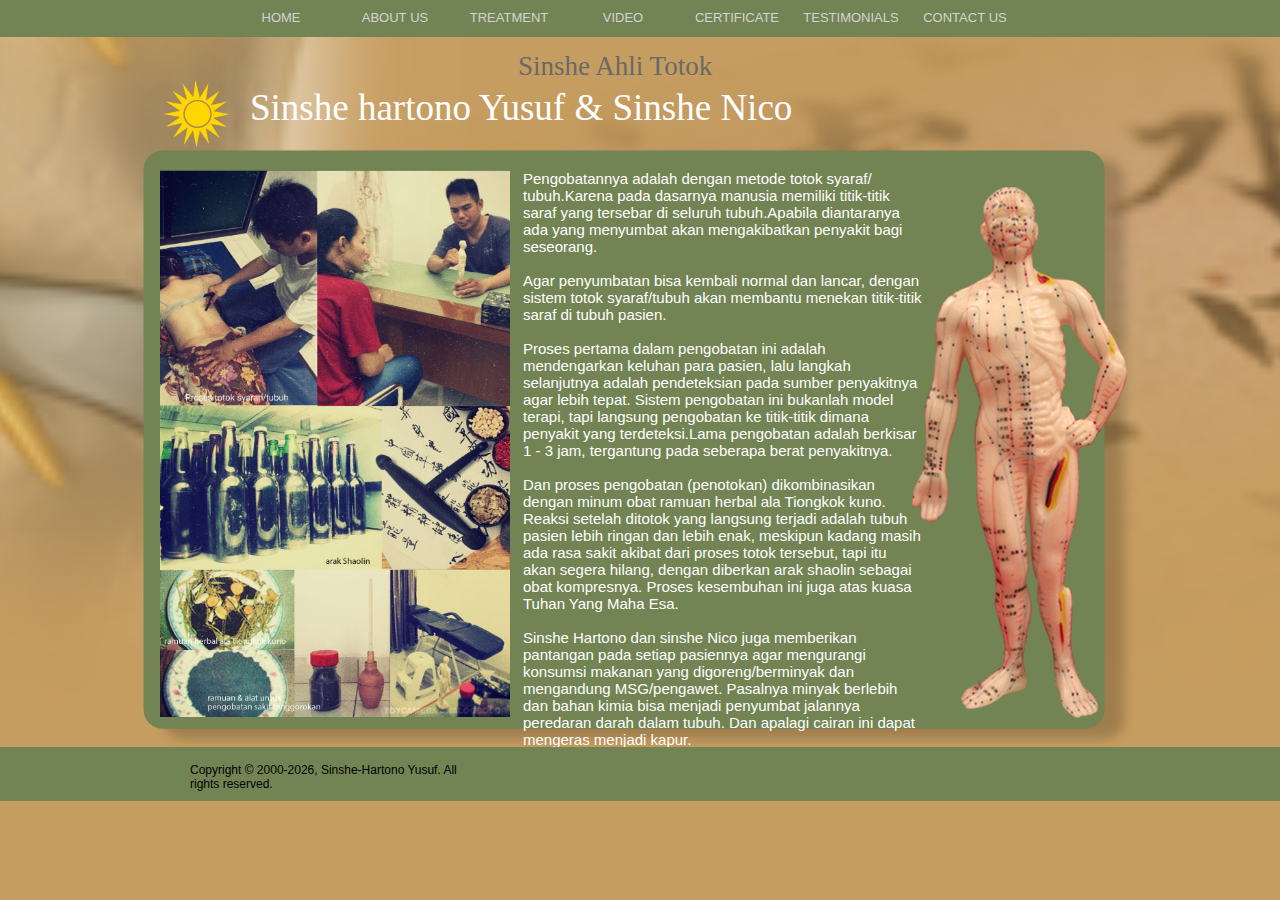
<file: treatment.html>
<!DOCTYPE HTML PUBLIC "-//W3C//DTD HTML 4.01 Transitional//EN" "http://www.w3.org/TR/html4/loose.dtd">
<html>
<head>
<meta http-equiv="Content-Type" content="text/html; charset=UTF-8">
<title>Sinshe Hartono Yusuf & Sinshe Nico</title>
<meta name="description" content="Sinshe Hartono Yusuf & Sinshe Nico">
<meta name="keywords" content="Sinshe Hartono Yusuf & Sinshe Nico">
<link href="favicon.ico" rel="shortcut icon">
<link href="sinsheweb.css" rel="stylesheet" type="text/css">
<link href="treatment.css" rel="stylesheet" type="text/css">
</head>
<body>
<div id="container">
<div id="wb_Shape1" style="position:absolute;left:0px;top:145px;width:1011px;height:618px;z-index:3;">
<img src="images/img0009.png" id="Shape1" alt="" style="width:1011px;height:618px;"></div>
<div id="wb_Image1" style="position:absolute;left:21px;top:81px;width:66px;height:66px;z-index:4;">
<img src="images/icon.png" id="Image1" alt=""></div>
<div id="wb_Text1" style="position:absolute;left:107px;top:86px;width:817px;height:52px;z-index:5;text-align:left;">
<span style="color:#FFFFFF;font-family:'Arial Black';font-size:37px;">Sinshe hartono Yusuf &amp; Sinshe Nico</span></div>
<div id="wb_Text2" style="position:absolute;left:375px;top:51px;width:280px;height:38px;z-index:6;text-align:left;">
<span style="color:#696969;font-family:'Arial Black';font-size:27px;">Sinshe Ahli Totok</span></div>
<div id="wb_Text3" style="position:absolute;left:380px;top:170px;width:399px;height:561px;z-index:7;text-align:left;">
<span style="color:#FFFFFF;font-family:Arial;font-size:15px;">Pengobatannya adalah dengan metode totok syaraf/ tubuh.Karena pada dasarnya manusia memiliki titik-titik saraf yang tersebar di seluruh tubuh.Apabila diantaranya ada yang menyumbat akan mengakibatkan penyakit bagi seseorang.<br><br>Agar penyumbatan bisa kembali normal dan lancar, dengan sistem totok syaraf/tubuh akan membantu menekan titik-titik saraf di tubuh pasien.<br><br>Proses pertama dalam pengobatan ini adalah mendengarkan keluhan para pasien, lalu langkah selanjutnya adalah pendeteksian pada sumber penyakitnya agar lebih tepat. Sistem pengobatan ini bukanlah model terapi, tapi langsung pengobatan ke titik-titik dimana penyakit yang terdeteksi.Lama pengobatan adalah berkisar 1 - 3 jam, tergantung pada seberapa berat penyakitnya.<br><br>Dan proses pengobatan (penotokan) dikombinasikan dengan minum obat ramuan herbal ala Tiongkok kuno. Reaksi setelah ditotok yang langsung terjadi adalah tubuh pasien lebih ringan dan lebih enak, meskipun kadang masih ada rasa sakit akibat dari proses totok tersebut, tapi itu akan segera hilang, dengan diberkan arak shaolin sebagai obat kompresnya. Proses kesembuhan ini juga atas kuasa Tuhan Yang Maha Esa.<br><br>Sinshe Hartono dan sinshe Nico juga memberikan pantangan pada setiap pasiennya agar mengurangi konsumsi makanan yang digoreng/berminyak dan mengandung MSG/pengawet. Pasalnya minyak berlebih dan bahan kimia bisa menjadi penyumbat jalannya peredaran darah dalam tubuh. Dan apalagi cairan ini dapat mengeras menjadi kapur.</span></div>
<div id="wb_Image3" style="position:absolute;left:769px;top:187px;width:215px;height:531px;z-index:8;">
<img src="images/treatmentpatung.png" id="Image3" alt=""></div>
<div id="wb_Image2" style="position:absolute;left:17px;top:170px;width:350px;height:547px;z-index:9;">
<img src="images/treatmentpic.jpg" id="Image2" alt=""></div>
</div>
<div id="PageHeader1" style="position:absolute;overflow:hidden;text-align:center;left:0px;top:0px;width:100%;height:37px;z-index:10;">
<div id="PageHeader1_Container" style="width:994px;position:relative;margin-left:auto;margin-right:auto;text-align:left;">
<div id="wb_CssMenu1" style="position:absolute;left:83px;top:4px;width:798px;height:28px;z-index:0;">
<ul>
<li class="firstmain"><a href="./index.html" target="_self">HOME</a>
</li>
<li><a href="./about.html" target="_self">ABOUT&nbsp;US</a>
</li>
<li><a href="./treatment.html" target="_self">TREATMENT</a>
</li>
<li><a href="./Video.html" target="_self">VIDEO</a>
</li>
<li><a href="./certificate.html" target="_self">CERTIFICATE</a>
</li>
<li><a href="./testimonial.html" target="_self">TESTIMONIALS</a>
</li>
<li><a href="./contact.html" target="_self">CONTACT&nbsp;US</a>
</li>
</ul>
<br>
</div>
</div>
</div>
<div id="PageFooter1" style="position:absolute;overflow:hidden;text-align:center;left:0px;top:747px;width:100%;height:54px;z-index:11;">
<div id="PageFooter1_Container" style="width:994px;position:relative;margin-left:auto;margin-right:auto;text-align:left;">
<div id="Html1" style="position:absolute;left:462px;top:16px;width:148px;height:28px;z-index:1">
<!-- Histats.com  (div with counter) --><div id="histats_counter"></div>
<!-- Histats.com  START  (aync)-->
<script type="text/javascript">var _Hasync= _Hasync|| [];
_Hasync.push(['Histats.start', '1,4342905,4,137,112,33,00011111']);
_Hasync.push(['Histats.fasi', '1']);
_Hasync.push(['Histats.track_hits', '']);
(function() {
var hs = document.createElement('script'); hs.type = 'text/javascript'; hs.async = true;
hs.src = ('//s10.histats.com/js15_as.js');
(document.getElementsByTagName('head')[0] || document.getElementsByTagName('body')[0]).appendChild(hs);
})();</script>
<noscript><a href="/" target="_blank"><img  src="//sstatic1.histats.com/0.gif?4342905&101" alt="site hit counter" border="0"></a></noscript>
<!-- Histats.com  END  --></div>
<div id="wb_JavaScript1" style="position:absolute;left:47px;top:16px;width:293px;height:28px;z-index:2;">
<div style="color:#000000;font-size:12px;font-family:Arial;font-weight:normal;font-style:normal;text-align:left;text-decoration:none" id="copyrightnotice"></div>
<script type="text/javascript">
   var now = new Date();
   var startYear = "2000";
   var text =  "Copyright &copy; ";
   if (startYear != '')
   {
      text = text + startYear + "-";
   }
   text = text + now.getFullYear() + ", Sinshe-Hartono Yusuf. All rights reserved.";
   var copyrightnotice = document.getElementById('copyrightnotice');
   copyrightnotice.innerHTML = text;
</script>


</div>
</div>
</div>
</body>
</html>
</file>
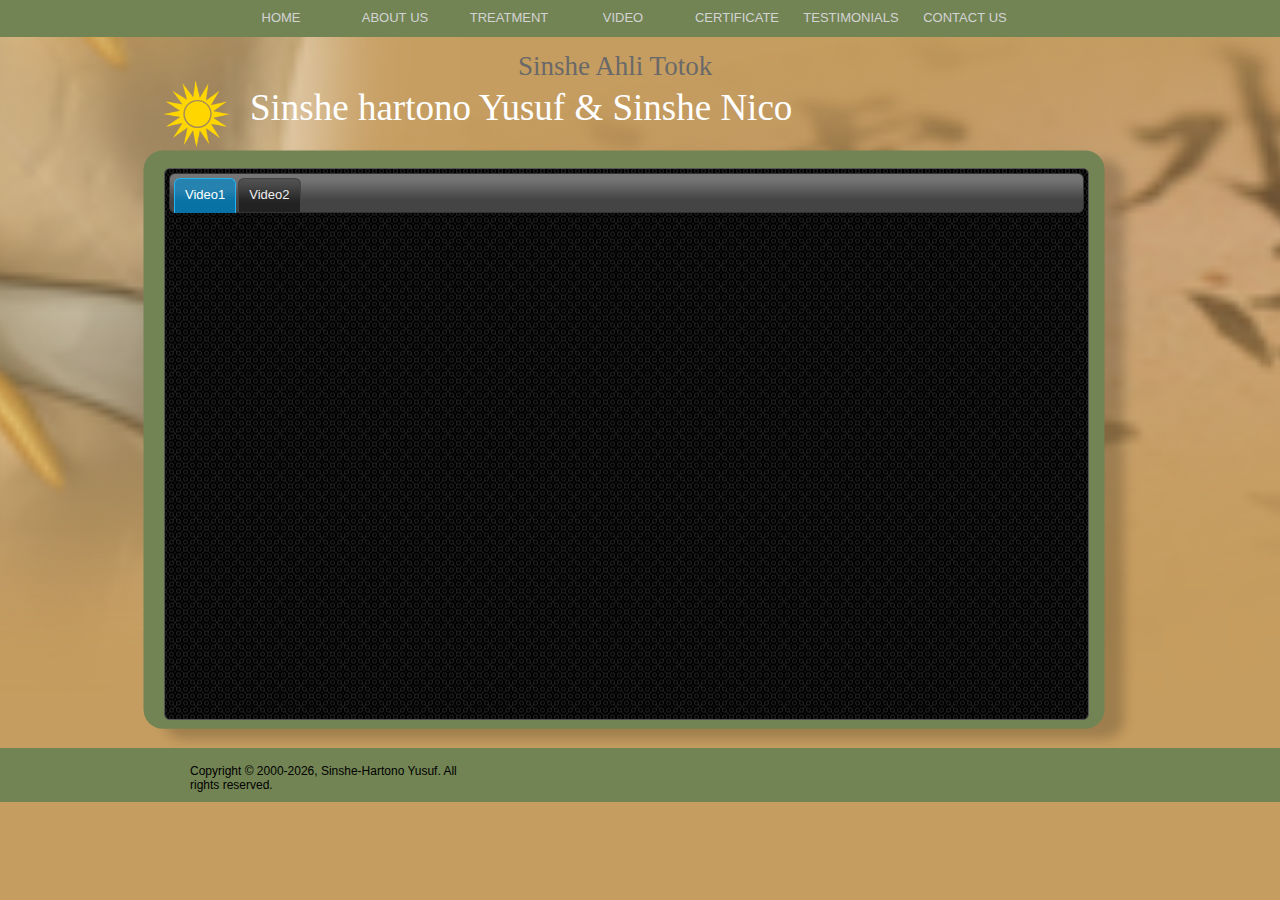
<file: Video.html>
<!DOCTYPE HTML PUBLIC "-//W3C//DTD HTML 4.01 Transitional//EN" "http://www.w3.org/TR/html4/loose.dtd">
<html>
<head>
<meta http-equiv="Content-Type" content="text/html; charset=UTF-8">
<title>Sinshe Hartono Yusuf & Sinshe Nico</title>
<meta name="description" content="Sinshe Hartono Yusuf & Sinshe Nico">
<meta name="keywords" content="Sinshe Hartono Yusuf & Sinshe Nico">
<link href="favicon.ico" rel="shortcut icon">
<link href="dark-hive/jquery.ui.all.css" rel="stylesheet" type="text/css">
<link href="sinsheweb.css" rel="stylesheet" type="text/css">
<link href="Video.css" rel="stylesheet" type="text/css">
<script type="text/javascript" src="swfobject.js"></script>
<script type="text/javascript" src="jquery-1.11.1.min.js"></script>
<script type="text/javascript" src="jquery.ui.core.min.js"></script>
<script type="text/javascript" src="jquery.ui.widget.min.js"></script>
<script type="text/javascript" src="jquery.ui.mouse.min.js"></script>
<script type="text/javascript" src="jquery.ui.sortable.min.js"></script>
<script type="text/javascript" src="jquery.ui.tabs.min.js"></script>
<script type="text/javascript">
$(document).ready(function()
{
   var jQueryTabs1Opts =
   {
      show: false,
      event: 'click',
      collapsible: false
   };
   $("#jQueryTabs1").tabs(jQueryTabs1Opts);
});
</script>
</head>
<body>
<div id="container">
<div id="wb_Shape1" style="position:absolute;left:0px;top:145px;width:1011px;height:618px;z-index:25;">
<img src="images/img0011.png" id="Shape1" alt="" style="width:1011px;height:618px;"></div>
<div id="wb_Image1" style="position:absolute;left:21px;top:81px;width:66px;height:66px;z-index:26;">
<img src="images/icon.png" id="Image1" alt=""></div>
<div id="wb_Text1" style="position:absolute;left:107px;top:86px;width:817px;height:52px;z-index:27;text-align:left;">
<span style="color:#FFFFFF;font-family:'Arial Black';font-size:37px;">Sinshe hartono Yusuf &amp; Sinshe Nico</span></div>
<div id="wb_Text2" style="position:absolute;left:375px;top:51px;width:280px;height:38px;z-index:28;text-align:left;">
<span style="color:#696969;font-family:'Arial Black';font-size:27px;">Sinshe Ahli Totok</span></div>
<div id="jQueryTabs1" style="position:absolute;left:21px;top:168px;width:915px;height:542px;z-index:29;">
<ul>
<li><a href="#jquerytabs1-page-0"><span>Video1</span></a></li>
<li><a href="#jquerytabs1-page-1"><span>Video2</span></a></li>
</ul>
<div style="height:502px;overflow:auto;padding:0;" id="jquerytabs1-page-0">
<div id="wb_YouTube1" style="position:absolute;left:16px;top:52px;width:206px;height:149px;z-index:3;">
<iframe id="YouTube1" src="https://www.youtube.com/embed/CULLi78alRI?rel=0&amp;showinfo=0&amp;version=3&amp;autohide=0&amp;fs=1&amp;theme=dark" frameborder="0" allowfullscreen></iframe>
</div>
<div id="wb_YouTube4" style="position:absolute;left:236px;top:52px;width:206px;height:149px;z-index:4;">
<iframe id="YouTube4" src="https://www.youtube.com/embed/BFtGn5fh0Ck?rel=0&amp;showinfo=0&amp;version=3&amp;autohide=0&amp;fs=1&amp;theme=dark" frameborder="0" allowfullscreen></iframe>
</div>
<div id="wb_YouTube7" style="position:absolute;left:460px;top:52px;width:206px;height:149px;z-index:5;">
<iframe id="YouTube7" src="https://www.youtube.com/embed/IYKC9-gty3Y?rel=0&amp;showinfo=0&amp;version=3&amp;autohide=0&amp;fs=1&amp;theme=dark" frameborder="0" allowfullscreen></iframe>
</div>
<div id="wb_YouTube10" style="position:absolute;left:685px;top:52px;width:206px;height:149px;z-index:6;">
<iframe id="YouTube10" src="https://www.youtube.com/embed/FxG-sQEsuJ8?rel=0&amp;showinfo=0&amp;version=3&amp;autohide=0&amp;fs=1&amp;theme=dark" frameborder="0" allowfullscreen></iframe>
</div>
<div id="wb_YouTube2" style="position:absolute;left:16px;top:216px;width:206px;height:149px;z-index:7;">
<iframe id="YouTube2" src="https://www.youtube.com/embed/bkV5P_FLgMk?rel=0&amp;showinfo=0&amp;version=3&amp;autohide=0&amp;fs=1&amp;theme=dark" frameborder="0" allowfullscreen></iframe>
</div>
<div id="wb_YouTube5" style="position:absolute;left:236px;top:216px;width:206px;height:149px;z-index:8;">
<iframe id="YouTube5" src="https://www.youtube.com/embed/7OLe3ZPP_dI?rel=0&amp;showinfo=0&amp;version=3&amp;autohide=0&amp;fs=1&amp;theme=dark" frameborder="0" allowfullscreen></iframe>
</div>
<div id="wb_YouTube8" style="position:absolute;left:460px;top:216px;width:206px;height:149px;z-index:9;">
<iframe id="YouTube8" src="https://www.youtube.com/embed/G8MtSKc5PhY?rel=0&amp;showinfo=0&amp;version=3&amp;autohide=0&amp;fs=1&amp;theme=dark" frameborder="0" allowfullscreen></iframe>
</div>
<div id="wb_YouTube11" style="position:absolute;left:685px;top:216px;width:206px;height:149px;z-index:10;">
<iframe id="YouTube11" src="https://www.youtube.com/embed/LQ3V-pzDSOw?rel=0&amp;showinfo=0&amp;version=3&amp;autohide=0&amp;fs=1&amp;theme=dark" frameborder="0" allowfullscreen></iframe>
</div>
<div id="wb_YouTube3" style="position:absolute;left:16px;top:384px;width:206px;height:149px;z-index:11;">
<iframe id="YouTube3" src="https://www.youtube.com/embed/eKRjH3uV9rE?rel=0&amp;showinfo=0&amp;version=3&amp;autohide=0&amp;fs=1&amp;theme=dark" frameborder="0" allowfullscreen></iframe>
</div>
<div id="wb_YouTube6" style="position:absolute;left:236px;top:384px;width:206px;height:149px;z-index:12;">
<iframe id="YouTube6" src="https://www.youtube.com/embed/KIrSdG9_EHo?rel=0&amp;showinfo=0&amp;version=3&amp;autohide=0&amp;fs=1&amp;theme=dark" frameborder="0" allowfullscreen></iframe>
</div>
<div id="wb_YouTube9" style="position:absolute;left:460px;top:384px;width:206px;height:149px;z-index:13;">
<iframe id="YouTube9" src="https://www.youtube.com/embed/wjrIdgm_yM8?rel=0&amp;showinfo=0&amp;version=3&amp;autohide=0&amp;fs=1&amp;theme=dark" frameborder="0" allowfullscreen></iframe>
</div>
<div id="wb_YouTube12" style="position:absolute;left:685px;top:384px;width:206px;height:149px;z-index:14;">
<iframe id="YouTube12" src="https://www.youtube.com/embed/2CnBOfwLtQI?rel=0&amp;showinfo=0&amp;version=3&amp;autohide=0&amp;fs=1&amp;theme=dark" frameborder="0" allowfullscreen></iframe>
</div>
</div>
<div style="height:502px;overflow:auto;padding:0;" id="jquerytabs1-page-1">
<div id="wb_YouTube13" style="position:absolute;left:16px;top:61px;width:206px;height:149px;z-index:15;">
<iframe id="YouTube13" src="https://www.youtube.com/embed/0XX1hHpy2qs?rel=0&amp;showinfo=0&amp;version=3&amp;autohide=0&amp;fs=1&amp;theme=dark" frameborder="0" allowfullscreen></iframe>
</div>
<div id="wb_YouTube15" style="position:absolute;left:681px;top:61px;width:206px;height:149px;z-index:16;">
<iframe id="YouTube15" src="https://www.youtube.com/embed/-Wrcddp2wxs?rel=0&amp;showinfo=0&amp;version=3&amp;autohide=0&amp;fs=1&amp;theme=dark" frameborder="0" allowfullscreen></iframe>
</div>
<div id="wb_YouTube17" style="position:absolute;left:235px;top:61px;width:206px;height:149px;z-index:17;">
<iframe id="YouTube17" src="https://www.youtube.com/embed/wxwfmrYpSQ0?rel=0&amp;showinfo=0&amp;version=3&amp;autohide=0&amp;fs=1&amp;theme=dark" frameborder="0" allowfullscreen></iframe>
</div>
<div id="wb_YouTube18" style="position:absolute;left:16px;top:228px;width:206px;height:149px;z-index:18;">
<iframe id="YouTube18" src="https://www.youtube.com/embed/4UGyOHcE-js?rel=0&amp;showinfo=0&amp;version=3&amp;autohide=0&amp;fs=1&amp;theme=dark" frameborder="0" allowfullscreen></iframe>
</div>
<div id="wb_YouTube21" style="position:absolute;left:458px;top:61px;width:206px;height:149px;z-index:19;">
<iframe id="YouTube21" src="https://www.youtube.com/embed/5zIo48nWdQ4?rel=0&amp;showinfo=0&amp;version=3&amp;autohide=0&amp;fs=1&amp;theme=dark" frameborder="0" allowfullscreen></iframe>
</div>
<div id="wb_YouTube22" style="position:absolute;left:235px;top:228px;width:206px;height:149px;z-index:20;">
<iframe id="YouTube22" src="https://www.youtube.com/embed/0LElgFmc4gY?rel=0&amp;showinfo=0&amp;version=3&amp;autohide=0&amp;fs=1&amp;theme=dark" frameborder="0" allowfullscreen></iframe>
</div>
<div id="wb_YouTube16" style="position:absolute;left:458px;top:228px;width:206px;height:149px;z-index:21;">
<iframe id="YouTube16" src="https://www.youtube.com/embed/0W_j3KGGgSA?rel=0&amp;showinfo=0&amp;version=3&amp;autohide=0&amp;fs=1&amp;theme=dark" frameborder="0" allowfullscreen></iframe>
</div>
<div id="wb_YouTube19" style="position:absolute;left:681px;top:228px;width:206px;height:149px;z-index:22;">
<iframe id="YouTube19" src="https://www.youtube.com/embed/1LnKbHxLIoY?rel=0&amp;showinfo=0&amp;version=3&amp;autohide=0&amp;fs=1&amp;theme=dark" frameborder="0" allowfullscreen></iframe>
</div>
<div id="wb_YouTube23" style="position:absolute;left:16px;top:389px;width:206px;height:149px;z-index:23;">
<iframe id="YouTube23" src="https://www.youtube.com/embed/s9pcOPHkLWM?rel=0&amp;showinfo=0&amp;version=3&amp;autohide=0&amp;fs=1&amp;theme=dark" frameborder="0" allowfullscreen></iframe>
</div>
<div id="wb_YouTube14" style="position:absolute;left:235px;top:389px;width:206px;height:149px;z-index:24;">
<iframe id="YouTube14" src="https://www.youtube.com/embed/hbaHR3Xar_8?rel=0&amp;showinfo=0&amp;version=3&amp;autohide=0&amp;fs=1&amp;theme=dark" frameborder="0" allowfullscreen></iframe>
</div>
</div>
</div>
</div>
<div id="PageHeader1" style="position:absolute;overflow:hidden;text-align:center;left:0px;top:0px;width:100%;height:37px;z-index:30;">
<div id="PageHeader1_Container" style="width:994px;position:relative;margin-left:auto;margin-right:auto;text-align:left;">
<div id="wb_CssMenu1" style="position:absolute;left:83px;top:4px;width:798px;height:28px;z-index:0;">
<ul>
<li class="firstmain"><a href="./index.html" target="_self">HOME</a>
</li>
<li><a href="./about.html" target="_self">ABOUT&nbsp;US</a>
</li>
<li><a href="./treatment.html" target="_self">TREATMENT</a>
</li>
<li><a href="./Video.html" target="_self">VIDEO</a>
</li>
<li><a href="./certificate.html" target="_self">CERTIFICATE</a>
</li>
<li><a href="./testimonial.html" target="_self">TESTIMONIALS</a>
</li>
<li><a href="./contact.html" target="_self">CONTACT&nbsp;US</a>
</li>
</ul>
<br>
</div>
</div>
</div>
<div id="PageFooter1" style="position:absolute;overflow:hidden;text-align:center;left:0px;top:748px;width:100%;height:54px;z-index:31;">
<div id="PageFooter1_Container" style="width:994px;position:relative;margin-left:auto;margin-right:auto;text-align:left;">
<div id="Html1" style="position:absolute;left:462px;top:16px;width:148px;height:28px;z-index:1">
<!-- Histats.com  (div with counter) --><div id="histats_counter"></div>
<!-- Histats.com  START  (aync)-->
<script type="text/javascript">var _Hasync= _Hasync|| [];
_Hasync.push(['Histats.start', '1,4342905,4,137,112,33,00011111']);
_Hasync.push(['Histats.fasi', '1']);
_Hasync.push(['Histats.track_hits', '']);
(function() {
var hs = document.createElement('script'); hs.type = 'text/javascript'; hs.async = true;
hs.src = ('//s10.histats.com/js15_as.js');
(document.getElementsByTagName('head')[0] || document.getElementsByTagName('body')[0]).appendChild(hs);
})();</script>
<noscript><a href="/" target="_blank"><img  src="//sstatic1.histats.com/0.gif?4342905&101" alt="site hit counter" border="0"></a></noscript>
<!-- Histats.com  END  --></div>
<div id="wb_JavaScript1" style="position:absolute;left:47px;top:16px;width:293px;height:28px;z-index:2;">
<div style="color:#000000;font-size:12px;font-family:Arial;font-weight:normal;font-style:normal;text-align:left;text-decoration:none" id="copyrightnotice"></div>
<script type="text/javascript">
   var now = new Date();
   var startYear = "2000";
   var text =  "Copyright &copy; ";
   if (startYear != '')
   {
      text = text + startYear + "-";
   }
   text = text + now.getFullYear() + ", Sinshe-Hartono Yusuf. All rights reserved.";
   var copyrightnotice = document.getElementById('copyrightnotice');
   copyrightnotice.innerHTML = text;
</script>


</div>
</div>
</div>
</body>
</html>
</file>
<file: sinsheweb.css>
a
{
   color: #0000FF;
   text-decoration: underline;
}
a:visited
{
   color: #800080;
}
a:active
{
   color: #FF0000;
}
a:hover
{
   color: #0000FF;
   text-decoration: underline;
}
h1
{
   font-family: Arial;
   font-size: 32px;
   font-weight: bold;
   font-style: normal;
   text-decoration: none;
   color: #000000;
   background-color: transparent;
   margin: 0px 0px 0px 0px;
   padding: 0px 0px 0px 0px;
   display: inline;
}
h2
{
   font-family: Arial;
   font-size: 27px;
   font-weight: bold;
   font-style: normal;
   text-decoration: none;
   color: #000000;
   background-color: transparent;
   margin: 0px 0px 0px 0px;
   padding: 0px 0px 0px 0px;
   display: inline;
}
h3
{
   font-family: Arial;
   font-size: 24px;
   font-weight: normal;
   font-style: normal;
   text-decoration: none;
   color: #000000;
   background-color: transparent;
   margin: 0px 0px 0px 0px;
   padding: 0px 0px 0px 0px;
   display: inline;
}
h4
{
   font-family: Arial;
   font-size: 21px;
   font-weight: normal;
   font-style: italic;
   text-decoration: none;
   color: #000000;
   background-color: transparent;
   margin: 0px 0px 0px 0px;
   padding: 0px 0px 0px 0px;
   display: inline;
}
h5
{
   font-family: Arial;
   font-size: 19px;
   font-weight: normal;
   font-style: normal;
   text-decoration: none;
   color: #000000;
   background-color: transparent;
   margin: 0px 0px 0px 0px;
   padding: 0px 0px 0px 0px;
   display: inline;
}
h6
{
   font-family: Arial;
   font-size: 16px;
   font-weight: normal;
   font-style: normal;
   text-decoration: none;
   color: #000000;
   background-color: transparent;
   margin: 0px 0px 0px 0px;
   padding: 0px 0px 0px 0px;
   display: inline;
}
.CustomStyle
{
   font-family: "Courier New";
   font-size: 16px;
   font-weight: bold;
   font-style: normal;
   text-decoration: none;
   color: #000080;
   background-color: transparent;
}
</file>
<file: index.css>
div#container
{
   width: 994px;
   position: relative;
   margin: 0 auto 0 auto;
   text-align: left;
}
body
{
   background-color: #C69D60;
   background-image: url(images/bag.png);
   background-attachment: fixed;
   background-position: center center;
   background-repeat: no-repeat;
   background-size: cover;
   color: #000000;
   font-family: Arial;
   font-size: 13px;
   margin: 0;
   text-align: center;
}
#Shape1
{
   border-width: 0;
}
#Image1
{
   border: 0px #000000 solid;
   left: 0;
   top: 0;
   width: 100%;
   height: 100%;
}
#wb_Text1 
{
   background-color: transparent;
   border: 0px #000000 solid;
   padding: 0;
   margin: 0;
   text-align: left;
}
#wb_Text1 div
{
   text-align: left;
}
#wb_Text2 
{
   background-color: transparent;
   border: 0px #000000 solid;
   padding: 0;
   margin: 0;
   text-align: left;
}
#wb_Text2 div
{
   text-align: left;
}
#wb_CssMenu1
{
   border: 0px #C0C0C0 solid;
   background-color: transparent;
}
#wb_CssMenu1 ul
{
   list-style-type: none;
   margin: 0;
   padding: 0;
}
#wb_CssMenu1 li
{
   float: left;
   margin: 0;
   padding: 0px 4px 0px 0px;
   width: 110px;
}
#wb_CssMenu1 a
{
   display: block;
   float: left;
   color: #D3D3D3;
   border: 0px #C0C0C0 solid;
   background-color: #728454;
   background-image: none;
   font-family: Arial;
   font-size: 13px;
   font-weight: normal;
   font-style: normal;
   text-decoration: none;
   width: 100px;
   height: 28px;
   padding: 0px 5px 0px 5px;
   vertical-align: middle;
   line-height: 28px;
   text-align: center;
}
#wb_CssMenu1 li:hover a, #wb_CssMenu1 a:hover
{
   color: #FFFFFF;
   background-color: #556B2F;
   background-image: none;
   border: 0px #C0C0C0 solid;
}
#wb_CssMenu1 li.firstmain
{
   padding-left: 0px;
}
#wb_CssMenu1 li.lastmain
{
   padding-right: 0px;
}
#wb_CssMenu1 br
{
   clear: both;
   font-size: 1px;
   height: 0;
   line-height: 0;
}
#PageHeader1
{
   background-color: #728454;
}
#PageFooter1
{
   background-color: #728454;
}
#Image2
{
   border: 0px #000000 solid;
   left: 0;
   top: 0;
   width: 100%;
   height: 100%;
}
#wb_Text3 
{
   background-color: transparent;
   border: 0px #000000 solid;
   padding: 0;
   margin: 0;
   text-align: left;
}
#wb_Text3 div
{
   text-align: left;
   white-space: nowrap;
}
#YouTube2
{
   left: 0;
   top: 0;
   width: 100%;
   height: 100%;
}
#YouTube1
{
   left: 0;
   top: 0;
   width: 100%;
   height: 100%;
}
#YouTube3
{
   left: 0;
   top: 0;
   width: 100%;
   height: 100%;
}
</file>
<file: about.css>
div#container
{
   width: 994px;
   position: relative;
   margin: 0 auto 0 auto;
   text-align: left;
}
body
{
   background-color: #C69D60;
   background-image: url(images/bag.png);
   background-attachment: fixed;
   background-position: center center;
   background-repeat: no-repeat;
   background-size: cover;
   color: #000000;
   font-family: Arial;
   font-size: 13px;
   margin: 0;
   text-align: center;
}
#Shape1
{
   border-width: 0;
}
#Image1
{
   border: 0px #000000 solid;
   left: 0;
   top: 0;
   width: 100%;
   height: 100%;
}
#wb_Text1 
{
   background-color: transparent;
   border: 0px #000000 solid;
   padding: 0;
   margin: 0;
   text-align: left;
}
#wb_Text1 div
{
   text-align: left;
}
#wb_Text2 
{
   background-color: transparent;
   border: 0px #000000 solid;
   padding: 0;
   margin: 0;
   text-align: left;
}
#wb_Text2 div
{
   text-align: left;
}
#wb_CssMenu1
{
   border: 0px #C0C0C0 solid;
   background-color: transparent;
}
#wb_CssMenu1 ul
{
   list-style-type: none;
   margin: 0;
   padding: 0;
}
#wb_CssMenu1 li
{
   float: left;
   margin: 0;
   padding: 0px 4px 0px 0px;
   width: 110px;
}
#wb_CssMenu1 a
{
   display: block;
   float: left;
   color: #D3D3D3;
   border: 0px #C0C0C0 solid;
   background-color: #728454;
   background-image: none;
   font-family: Arial;
   font-size: 13px;
   font-weight: normal;
   font-style: normal;
   text-decoration: none;
   width: 100px;
   height: 28px;
   padding: 0px 5px 0px 5px;
   vertical-align: middle;
   line-height: 28px;
   text-align: center;
}
#wb_CssMenu1 li:hover a, #wb_CssMenu1 a:hover
{
   color: #FFFFFF;
   background-color: #556B2F;
   background-image: none;
   border: 0px #C0C0C0 solid;
}
#wb_CssMenu1 li.firstmain
{
   padding-left: 0px;
}
#wb_CssMenu1 li.lastmain
{
   padding-right: 0px;
}
#wb_CssMenu1 br
{
   clear: both;
   font-size: 1px;
   height: 0;
   line-height: 0;
}
#PageHeader1
{
   background-color: #728454;
}
#PageFooter1
{
   background-color: #728454;
}
#Image2
{
   border-width: 0;
   left: 0;
   top: 0;
   width: 100%;
   height: 100%;
}
#Image3
{
   border-width: 0;
   left: 0;
   top: 0;
   width: 100%;
   height: 100%;
}
#Image4
{
   border: 0px #000000 solid;
   left: 0;
   top: 0;
   width: 100%;
   height: 100%;
}
#wb_Text3 
{
   background-color: transparent;
   border: 0px #000000 solid;
   padding: 0;
   margin: 0;
   text-align: left;
}
#wb_Text3 div
{
   text-align: left;
}
#wb_Text4 
{
   background-color: transparent;
   border: 0px #000000 solid;
   padding: 0;
   margin: 0;
   text-align: left;
}
#wb_Text4 div
{
   text-align: left;
}
#Image5
{
   border: 0px #000000 solid;
   left: 0;
   top: 0;
   width: 100%;
   height: 100%;
}
</file>
<file: certificate.css>
div#container
{
   width: 994px;
   position: relative;
   margin: 0 auto 0 auto;
   text-align: left;
}
body
{
   background-color: #C69D60;
   background-image: url(images/bag.png);
   background-attachment: fixed;
   background-position: center center;
   background-repeat: no-repeat;
   background-size: cover;
   color: #000000;
   font-family: Arial;
   font-size: 13px;
   margin: 0;
   text-align: center;
}
#Shape1
{
   border-width: 0;
}
#Image1
{
   border: 0px #000000 solid;
   left: 0;
   top: 0;
   width: 100%;
   height: 100%;
}
#wb_Text1 
{
   background-color: transparent;
   border: 0px #000000 solid;
   padding: 0;
   margin: 0;
   text-align: left;
}
#wb_Text1 div
{
   text-align: left;
}
#wb_Text2 
{
   background-color: transparent;
   border: 0px #000000 solid;
   padding: 0;
   margin: 0;
   text-align: left;
}
#wb_Text2 div
{
   text-align: left;
}
#wb_CssMenu1
{
   border: 0px #C0C0C0 solid;
   background-color: transparent;
}
#wb_CssMenu1 ul
{
   list-style-type: none;
   margin: 0;
   padding: 0;
}
#wb_CssMenu1 li
{
   float: left;
   margin: 0;
   padding: 0px 4px 0px 0px;
   width: 110px;
}
#wb_CssMenu1 a
{
   display: block;
   float: left;
   color: #D3D3D3;
   border: 0px #C0C0C0 solid;
   background-color: #728454;
   background-image: none;
   font-family: Arial;
   font-size: 13px;
   font-weight: normal;
   font-style: normal;
   text-decoration: none;
   width: 100px;
   height: 28px;
   padding: 0px 5px 0px 5px;
   vertical-align: middle;
   line-height: 28px;
   text-align: center;
}
#wb_CssMenu1 li:hover a, #wb_CssMenu1 a:hover
{
   color: #FFFFFF;
   background-color: #556B2F;
   background-image: none;
   border: 0px #C0C0C0 solid;
}
#wb_CssMenu1 li.firstmain
{
   padding-left: 0px;
}
#wb_CssMenu1 li.lastmain
{
   padding-right: 0px;
}
#wb_CssMenu1 br
{
   clear: both;
   font-size: 1px;
   height: 0;
   line-height: 0;
}
#PageHeader1
{
   background-color: #728454;
}
#PageFooter1
{
   background-color: #728454;
}
#Image4
{
   border: 0px #000000 solid;
   left: 0;
   top: 0;
   width: 100%;
   height: 100%;
}
#Image5
{
   border: 0px #000000 solid;
   left: 0;
   top: 0;
   width: 100%;
   height: 100%;
}
#PhotoGallery1
{
   border-spacing: 3px;
   width: 100%;
   height: 100%;
}
#PhotoGallery1 .image
{
   padding: 0px 0px 0px 0px;
   text-align: center;
   vertical-align: top;
}
#PhotoGallery1 .image img
{
   border: 0px #000000 solid;
}
#PhotoGallery1_img0
{
   width: 105px;
   height: 161px;
}
#PhotoGallery1_img1
{
   width: 137px;
   height: 95px;
}
#PhotoGallery1_img2
{
   width: 102px;
   height: 161px;
}
#PhotoGallery1_img3
{
   width: 137px;
   height: 94px;
}
#PhotoGallery1_img4
{
   width: 137px;
   height: 93px;
}
#PhotoGallery1_img5
{
   width: 137px;
   height: 93px;
}
#PhotoGallery1_img6
{
   width: 137px;
   height: 96px;
}
#PhotoGallery1_img7
{
   width: 137px;
   height: 97px;
}
#PhotoGallery1_img8
{
   width: 102px;
   height: 161px;
}
#PhotoGallery2
{
   border-spacing: 3px;
   width: 100%;
   height: 100%;
}
#PhotoGallery2 .image
{
   padding: 3px 3px 3px 3px;
   text-align: left;
   vertical-align: top;
}
#PhotoGallery2 .image img
{
   border: 0px #000000 solid;
}
#PhotoGallery2_img0
{
   width: 109px;
   height: 165px;
}
#PhotoGallery2_img1
{
   width: 115px;
   height: 158px;
}
#PhotoGallery2_img2
{
   width: 115px;
   height: 80px;
}
#PhotoGallery2_img3
{
   width: 115px;
   height: 80px;
}
#PhotoGallery2_img4
{
   width: 115px;
   height: 84px;
}
#PhotoGallery2_img5
{
   width: 115px;
   height: 78px;
}
#PhotoGallery2_img6
{
   width: 115px;
   height: 80px;
}
#PhotoGallery2_img7
{
   width: 115px;
   height: 80px;
}
#PhotoGallery2_img8
{
   width: 115px;
   height: 78px;
}
#Image2
{
   border: 0px #000000 solid;
   left: 0;
   top: 0;
   width: 100%;
   height: 100%;
}
</file>
<file: slimbox/css/slimbox2.css>
/* SLIMBOX */

#lbOverlay {
	position: fixed;
	z-index: 9999;
	left: 0;
	top: 0;
	width: 100%;
	height: 100%;
	background-color: #000;
	cursor: pointer;
}

#lbCenter, #lbBottomContainer {
	position: absolute;
	z-index: 9999;
	overflow: hidden;
	background-color: #fff;
}

.lbLoading {
	background: #fff url(loading.gif) no-repeat center;
}

#lbImage {
	position: absolute;
	left: 0;
	top: 0;
	border: 10px solid #fff;
	background-repeat: no-repeat;
}

#lbPrevLink, #lbNextLink {
	display: block;
	position: absolute;
	top: 0;
	width: 50%;
	outline: none;
}

#lbPrevLink {
	left: 0;
}

#lbPrevLink:hover {
	background: transparent url(prevlabel.gif) no-repeat 0 15%;
}

#lbNextLink {
	right: 0;
}

#lbNextLink:hover {
	background: transparent url(nextlabel.gif) no-repeat 100% 15%;
}

#lbBottom {
	font-family: Verdana, Arial, Geneva, Helvetica, sans-serif;
	font-size: 10px;
	color: #666;
	line-height: 1.4em;
	text-align: left;
	border: 10px solid #fff;
	border-top-style: none;
}

#lbCloseLink {
	display: block;
	float: right;
	width: 66px;
	height: 22px;
	background: transparent url(closelabel.gif) no-repeat center;
	margin: 5px 0;
	outline: none;
}

#lbCaption, #lbNumber {
	margin-right: 71px;
}

#lbCaption {
	font-weight: bold;
}
</file>
<file: contact.css>
div#container
{
   width: 994px;
   position: relative;
   margin: 0 auto 0 auto;
   text-align: left;
}
body
{
   background-color: #C69D60;
   background-image: url(images/bag.png);
   background-attachment: fixed;
   background-position: center center;
   background-repeat: no-repeat;
   background-size: cover;
   color: #000000;
   font-family: Arial;
   font-size: 13px;
   margin: 0;
   text-align: center;
}
#Shape1
{
   border-width: 0;
}
#Image1
{
   border: 0px #000000 solid;
   left: 0;
   top: 0;
   width: 100%;
   height: 100%;
}
#wb_Text1 
{
   background-color: transparent;
   border: 0px #000000 solid;
   padding: 0;
   margin: 0;
   text-align: left;
}
#wb_Text1 div
{
   text-align: left;
}
#wb_Text2 
{
   background-color: transparent;
   border: 0px #000000 solid;
   padding: 0;
   margin: 0;
   text-align: left;
}
#wb_Text2 div
{
   text-align: left;
}
#wb_CssMenu1
{
   border: 0px #C0C0C0 solid;
   background-color: transparent;
}
#wb_CssMenu1 ul
{
   list-style-type: none;
   margin: 0;
   padding: 0;
}
#wb_CssMenu1 li
{
   float: left;
   margin: 0;
   padding: 0px 4px 0px 0px;
   width: 110px;
}
#wb_CssMenu1 a
{
   display: block;
   float: left;
   color: #D3D3D3;
   border: 0px #C0C0C0 solid;
   background-color: #728454;
   background-image: none;
   font-family: Arial;
   font-size: 13px;
   font-weight: normal;
   font-style: normal;
   text-decoration: none;
   width: 100px;
   height: 28px;
   padding: 0px 5px 0px 5px;
   vertical-align: middle;
   line-height: 28px;
   text-align: center;
}
#wb_CssMenu1 li:hover a, #wb_CssMenu1 a:hover
{
   color: #FFFFFF;
   background-color: #556B2F;
   background-image: none;
   border: 0px #C0C0C0 solid;
}
#wb_CssMenu1 li.firstmain
{
   padding-left: 0px;
}
#wb_CssMenu1 li.lastmain
{
   padding-right: 0px;
}
#wb_CssMenu1 br
{
   clear: both;
   font-size: 1px;
   height: 0;
   line-height: 0;
}
#PageHeader1
{
   background-color: #728454;
}
#PageFooter1
{
   background-color: #728454;
}
#wb_Text3 
{
   background-color: transparent;
   border: 0px #000000 solid;
   padding: 0;
   margin: 0;
   text-align: left;
}
#wb_Text3 div
{
   text-align: left;
}
#wb_Text4 
{
   background-color: transparent;
   border: 0px #000000 solid;
   padding: 0;
   margin: 0;
   text-align: left;
}
#wb_Text4 div
{
   text-align: left;
}
#Image3
{
   border: 0px #000000 solid;
   left: 0;
   top: 0;
   width: 100%;
   height: 100%;
}
#Image2
{
   border: 0px #000000 solid;
   left: 0;
   top: 0;
   width: 100%;
   height: 100%;
}
</file>
<file: testimonial.css>
div#container
{
   width: 994px;
   position: relative;
   margin: 0 auto 0 auto;
   text-align: left;
}
body
{
   background-color: #C69D60;
   background-image: url(images/bag.png);
   background-attachment: fixed;
   background-position: center center;
   background-repeat: no-repeat;
   background-size: cover;
   color: #000000;
   font-family: Arial;
   font-size: 13px;
   margin: 0;
   text-align: center;
}
#Shape1
{
   border-width: 0;
}
#Image1
{
   border: 0px #000000 solid;
   left: 0;
   top: 0;
   width: 100%;
   height: 100%;
}
#wb_Text1 
{
   background-color: transparent;
   border: 0px #000000 solid;
   padding: 0;
   margin: 0;
   text-align: left;
}
#wb_Text1 div
{
   text-align: left;
}
#wb_Text2 
{
   background-color: transparent;
   border: 0px #000000 solid;
   padding: 0;
   margin: 0;
   text-align: left;
}
#wb_Text2 div
{
   text-align: left;
}
#wb_CssMenu1
{
   border: 0px #C0C0C0 solid;
   background-color: transparent;
}
#wb_CssMenu1 ul
{
   list-style-type: none;
   margin: 0;
   padding: 0;
}
#wb_CssMenu1 li
{
   float: left;
   margin: 0;
   padding: 0px 4px 0px 0px;
   width: 110px;
}
#wb_CssMenu1 a
{
   display: block;
   float: left;
   color: #D3D3D3;
   border: 0px #C0C0C0 solid;
   background-color: #728454;
   background-image: none;
   font-family: Arial;
   font-size: 13px;
   font-weight: normal;
   font-style: normal;
   text-decoration: none;
   width: 100px;
   height: 28px;
   padding: 0px 5px 0px 5px;
   vertical-align: middle;
   line-height: 28px;
   text-align: center;
}
#wb_CssMenu1 li:hover a, #wb_CssMenu1 a:hover
{
   color: #FFFFFF;
   background-color: #556B2F;
   background-image: none;
   border: 0px #C0C0C0 solid;
}
#wb_CssMenu1 li.firstmain
{
   padding-left: 0px;
}
#wb_CssMenu1 li.lastmain
{
   padding-right: 0px;
}
#wb_CssMenu1 br
{
   clear: both;
   font-size: 1px;
   height: 0;
   line-height: 0;
}
#PageHeader1
{
   background-color: #728454;
}
#PageFooter1
{
   background-color: #728454;
}
#Shape2
{
   border-width: 0;
}
#PhotoGallery1
{
   border-spacing: 2px;
   width: 100%;
   height: 100%;
}
#PhotoGallery1 .image
{
   padding: 0px 0px 0px 0px;
   text-align: center;
   vertical-align: top;
}
#PhotoGallery1 .image img
{
   border: 0px #000000 solid;
}
#PhotoGallery1_img0
{
   width: 139px;
   height: 257px;
}
#PhotoGallery1_img1
{
   width: 180px;
   height: 257px;
}
#PhotoGallery1_img2
{
   width: 154px;
   height: 257px;
}
#PhotoGallery1_img3
{
   width: 155px;
   height: 257px;
}
#YouTube2
{
   left: 0;
   top: 0;
   width: 100%;
   height: 100%;
}
#YouTube3
{
   left: 0;
   top: 0;
   width: 100%;
   height: 100%;
}
#wb_Text3 
{
   background-color: transparent;
   border: 0px #000000 solid;
   padding: 0;
   margin: 0;
   filter: alpha(opacity=20);
   -moz-opacity: 0.20;
   opacity: 0.20;
   text-align: left;
}
#wb_Text3 div
{
   text-align: left;
}
#YouTube1
{
   left: 0;
   top: 0;
   width: 100%;
   height: 100%;
}
#YouTube4
{
   left: 0;
   top: 0;
   width: 100%;
   height: 100%;
}
</file>
<file: treatment.css>
div#container
{
   width: 994px;
   position: relative;
   margin: 0 auto 0 auto;
   text-align: left;
}
body
{
   background-color: #C69D60;
   background-image: url(images/bag.png);
   background-attachment: fixed;
   background-position: center center;
   background-repeat: no-repeat;
   background-size: cover;
   color: #000000;
   font-family: Arial;
   font-size: 13px;
   margin: 0;
   text-align: center;
}
#Shape1
{
   border-width: 0;
}
#Image1
{
   border: 0px #000000 solid;
   left: 0;
   top: 0;
   width: 100%;
   height: 100%;
}
#wb_Text1 
{
   background-color: transparent;
   border: 0px #000000 solid;
   padding: 0;
   margin: 0;
   text-align: left;
}
#wb_Text1 div
{
   text-align: left;
}
#wb_Text2 
{
   background-color: transparent;
   border: 0px #000000 solid;
   padding: 0;
   margin: 0;
   text-align: left;
}
#wb_Text2 div
{
   text-align: left;
}
#wb_CssMenu1
{
   border: 0px #C0C0C0 solid;
   background-color: transparent;
}
#wb_CssMenu1 ul
{
   list-style-type: none;
   margin: 0;
   padding: 0;
}
#wb_CssMenu1 li
{
   float: left;
   margin: 0;
   padding: 0px 4px 0px 0px;
   width: 110px;
}
#wb_CssMenu1 a
{
   display: block;
   float: left;
   color: #D3D3D3;
   border: 0px #C0C0C0 solid;
   background-color: #728454;
   background-image: none;
   font-family: Arial;
   font-size: 13px;
   font-weight: normal;
   font-style: normal;
   text-decoration: none;
   width: 100px;
   height: 28px;
   padding: 0px 5px 0px 5px;
   vertical-align: middle;
   line-height: 28px;
   text-align: center;
}
#wb_CssMenu1 li:hover a, #wb_CssMenu1 a:hover
{
   color: #FFFFFF;
   background-color: #556B2F;
   background-image: none;
   border: 0px #C0C0C0 solid;
}
#wb_CssMenu1 li.firstmain
{
   padding-left: 0px;
}
#wb_CssMenu1 li.lastmain
{
   padding-right: 0px;
}
#wb_CssMenu1 br
{
   clear: both;
   font-size: 1px;
   height: 0;
   line-height: 0;
}
#PageHeader1
{
   background-color: #728454;
}
#PageFooter1
{
   background-color: #728454;
}
#wb_Text3 
{
   background-color: transparent;
   border: 0px #000000 solid;
   padding: 0;
   margin: 0;
   text-align: left;
}
#wb_Text3 div
{
   text-align: left;
}
#Image3
{
   border: 0px #000000 solid;
   left: 0;
   top: 0;
   width: 100%;
   height: 100%;
}
#Image2
{
   border: 0px #000000 solid;
   left: 0;
   top: 0;
   width: 100%;
   height: 100%;
}
</file>
<file: Video.css>
div#container
{
   width: 994px;
   position: relative;
   margin: 0 auto 0 auto;
   text-align: left;
}
body
{
   background-color: #C69D60;
   background-image: url(images/bag.png);
   background-attachment: fixed;
   background-position: center center;
   background-repeat: no-repeat;
   background-size: cover;
   color: #000000;
   font-family: Arial;
   font-size: 13px;
   margin: 0;
   text-align: center;
}
#Shape1
{
   border-width: 0;
}
#Image1
{
   border: 0px #000000 solid;
   left: 0;
   top: 0;
   width: 100%;
   height: 100%;
}
#wb_Text1 
{
   background-color: transparent;
   border: 0px #000000 solid;
   padding: 0;
   margin: 0;
   text-align: left;
}
#wb_Text1 div
{
   text-align: left;
}
#wb_Text2 
{
   background-color: transparent;
   border: 0px #000000 solid;
   padding: 0;
   margin: 0;
   text-align: left;
}
#wb_Text2 div
{
   text-align: left;
}
#wb_CssMenu1
{
   border: 0px #C0C0C0 solid;
   background-color: transparent;
}
#wb_CssMenu1 ul
{
   list-style-type: none;
   margin: 0;
   padding: 0;
}
#wb_CssMenu1 li
{
   float: left;
   margin: 0;
   padding: 0px 4px 0px 0px;
   width: 110px;
}
#wb_CssMenu1 a
{
   display: block;
   float: left;
   color: #D3D3D3;
   border: 0px #C0C0C0 solid;
   background-color: #728454;
   background-image: none;
   font-family: Arial;
   font-size: 13px;
   font-weight: normal;
   font-style: normal;
   text-decoration: none;
   width: 100px;
   height: 28px;
   padding: 0px 5px 0px 5px;
   vertical-align: middle;
   line-height: 28px;
   text-align: center;
}
#wb_CssMenu1 li:hover a, #wb_CssMenu1 a:hover
{
   color: #FFFFFF;
   background-color: #556B2F;
   background-image: none;
   border: 0px #C0C0C0 solid;
}
#wb_CssMenu1 li.firstmain
{
   padding-left: 0px;
}
#wb_CssMenu1 li.lastmain
{
   padding-right: 0px;
}
#wb_CssMenu1 br
{
   clear: both;
   font-size: 1px;
   height: 0;
   line-height: 0;
}
#PageHeader1
{
   background-color: #728454;
}
#PageFooter1
{
   background-color: #728454;
}
#YouTube1
{
   left: 0;
   top: 0;
   width: 100%;
   height: 100%;
}
#YouTube2
{
   left: 0;
   top: 0;
   width: 100%;
   height: 100%;
}
#YouTube3
{
   left: 0;
   top: 0;
   width: 100%;
   height: 100%;
}
#YouTube4
{
   left: 0;
   top: 0;
   width: 100%;
   height: 100%;
}
#YouTube5
{
   left: 0;
   top: 0;
   width: 100%;
   height: 100%;
}
#YouTube6
{
   left: 0;
   top: 0;
   width: 100%;
   height: 100%;
}
#YouTube7
{
   left: 0;
   top: 0;
   width: 100%;
   height: 100%;
}
#YouTube8
{
   left: 0;
   top: 0;
   width: 100%;
   height: 100%;
}
#YouTube9
{
   left: 0;
   top: 0;
   width: 100%;
   height: 100%;
}
#YouTube10
{
   left: 0;
   top: 0;
   width: 100%;
   height: 100%;
}
#YouTube11
{
   left: 0;
   top: 0;
   width: 100%;
   height: 100%;
}
#YouTube12
{
   left: 0;
   top: 0;
   width: 100%;
   height: 100%;
}
#jQueryTabs1
{
   padding: 4px 4px 4px 4px;
}
#jQueryTabs1 .ui-tabs-nav
{
   font-family: Arial;
   font-size: 13px;
   padding: 4px 4px 0px 4px;
}
#jQueryTabs1 .ui-tabs-nav li
{
   font-weight: normal;
   font-style: normal;
   margin: 0px 2px -1px 0px;
}
#jQueryTabs1 .ui-tabs-nav li a
{
   padding: 8px 10px 8px 10px;
}
#YouTube13
{
   left: 0;
   top: 0;
   width: 100%;
   height: 100%;
}
#YouTube15
{
   left: 0;
   top: 0;
   width: 100%;
   height: 100%;
}
#YouTube16
{
   left: 0;
   top: 0;
   width: 100%;
   height: 100%;
}
#YouTube17
{
   left: 0;
   top: 0;
   width: 100%;
   height: 100%;
}
#YouTube18
{
   left: 0;
   top: 0;
   width: 100%;
   height: 100%;
}
#YouTube19
{
   left: 0;
   top: 0;
   width: 100%;
   height: 100%;
}
#YouTube21
{
   left: 0;
   top: 0;
   width: 100%;
   height: 100%;
}
#YouTube22
{
   left: 0;
   top: 0;
   width: 100%;
   height: 100%;
}
#YouTube23
{
   left: 0;
   top: 0;
   width: 100%;
   height: 100%;
}
#YouTube14
{
   left: 0;
   top: 0;
   width: 100%;
   height: 100%;
}
</file>
